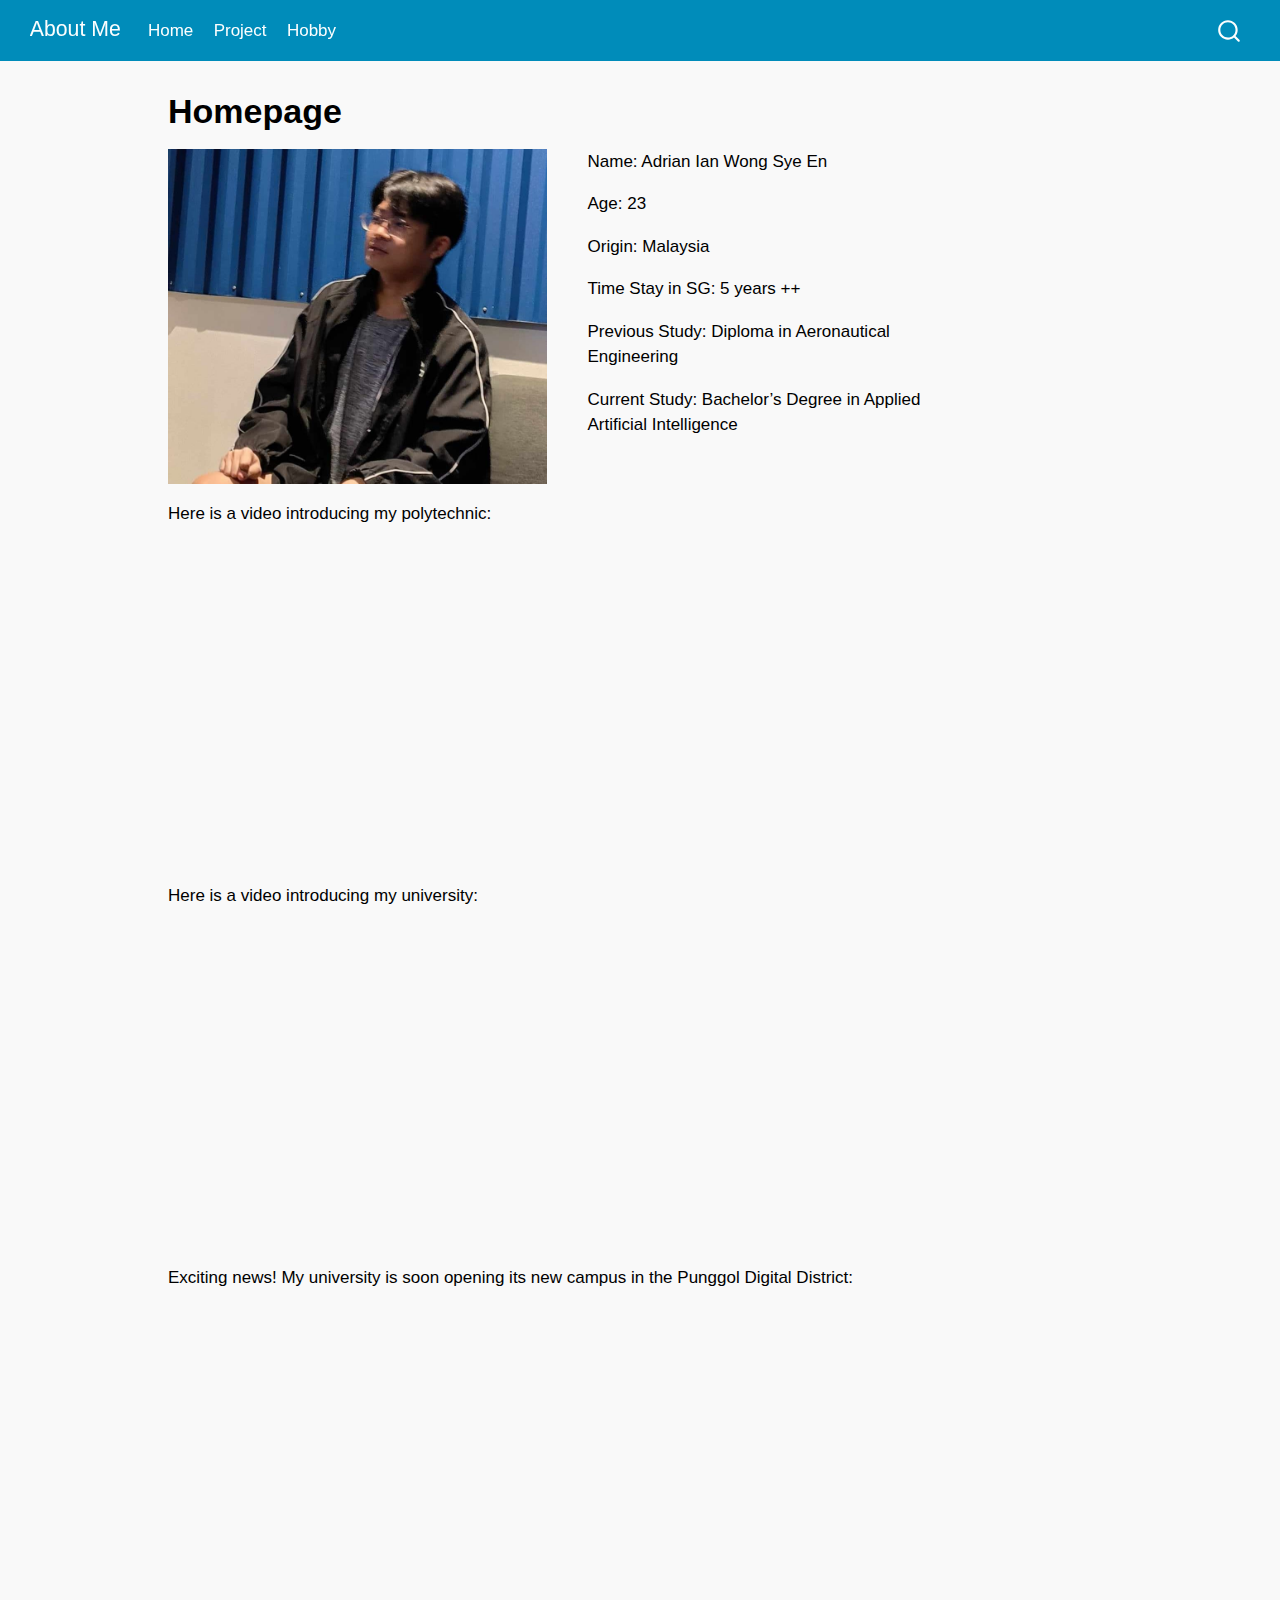
<file: docs/index.html>
<!DOCTYPE html>
<html xmlns="http://www.w3.org/1999/xhtml" lang="en" xml:lang="en"><head>

<meta charset="utf-8">
<meta name="generator" content="quarto-1.4.554">

<meta name="viewport" content="width=device-width, initial-scale=1.0, user-scalable=yes">


<title>About Me - Homepage</title>
<style>
code{white-space: pre-wrap;}
span.smallcaps{font-variant: small-caps;}
div.columns{display: flex; gap: min(4vw, 1.5em);}
div.column{flex: auto; overflow-x: auto;}
div.hanging-indent{margin-left: 1.5em; text-indent: -1.5em;}
ul.task-list{list-style: none;}
ul.task-list li input[type="checkbox"] {
  width: 0.8em;
  margin: 0 0.8em 0.2em -1em; /* quarto-specific, see https://github.com/quarto-dev/quarto-cli/issues/4556 */ 
  vertical-align: middle;
}
</style>


<script src="site_libs/quarto-nav/quarto-nav.js"></script>
<script src="site_libs/quarto-nav/headroom.min.js"></script>
<script src="site_libs/clipboard/clipboard.min.js"></script>
<script src="site_libs/quarto-search/autocomplete.umd.js"></script>
<script src="site_libs/quarto-search/fuse.min.js"></script>
<script src="site_libs/quarto-search/quarto-search.js"></script>
<meta name="quarto:offset" content="./">
<script src="site_libs/quarto-html/quarto.js"></script>
<script src="site_libs/quarto-html/popper.min.js"></script>
<script src="site_libs/quarto-html/tippy.umd.min.js"></script>
<script src="site_libs/quarto-html/anchor.min.js"></script>
<link href="site_libs/quarto-html/tippy.css" rel="stylesheet">
<link href="site_libs/quarto-html/quarto-syntax-highlighting.css" rel="stylesheet" id="quarto-text-highlighting-styles">
<script src="site_libs/bootstrap/bootstrap.min.js"></script>
<link href="site_libs/bootstrap/bootstrap-icons.css" rel="stylesheet">
<link href="site_libs/bootstrap/bootstrap.min.css" rel="stylesheet" id="quarto-bootstrap" data-mode="light">
<script id="quarto-search-options" type="application/json">{
  "location": "navbar",
  "copy-button": false,
  "collapse-after": 3,
  "panel-placement": "end",
  "type": "overlay",
  "limit": 50,
  "keyboard-shortcut": [
    "f",
    "/",
    "s"
  ],
  "show-item-context": false,
  "language": {
    "search-no-results-text": "No results",
    "search-matching-documents-text": "matching documents",
    "search-copy-link-title": "Copy link to search",
    "search-hide-matches-text": "Hide additional matches",
    "search-more-match-text": "more match in this document",
    "search-more-matches-text": "more matches in this document",
    "search-clear-button-title": "Clear",
    "search-text-placeholder": "",
    "search-detached-cancel-button-title": "Cancel",
    "search-submit-button-title": "Submit",
    "search-label": "Search"
  }
}</script>


<link rel="stylesheet" href="styles.css">
</head>

<body class="nav-fixed">

<div id="quarto-search-results"></div>
  <header id="quarto-header" class="headroom fixed-top">
    <nav class="navbar navbar-expand-lg " data-bs-theme="dark">
      <div class="navbar-container container-fluid">
      <div class="navbar-brand-container mx-auto">
    <a class="navbar-brand" href="./index.html">
    <span class="navbar-title">About Me</span>
    </a>
  </div>
            <div id="quarto-search" class="" title="Search"></div>
          <button class="navbar-toggler" type="button" data-bs-toggle="collapse" data-bs-target="#navbarCollapse" aria-controls="navbarCollapse" aria-expanded="false" aria-label="Toggle navigation" onclick="if (window.quartoToggleHeadroom) { window.quartoToggleHeadroom(); }">
  <span class="navbar-toggler-icon"></span>
</button>
          <div class="collapse navbar-collapse" id="navbarCollapse">
            <ul class="navbar-nav navbar-nav-scroll me-auto">
  <li class="nav-item">
    <a class="nav-link active" href="./index.html" aria-current="page"> 
<span class="menu-text">Home</span></a>
  </li>  
  <li class="nav-item">
    <a class="nav-link" href="./project.html"> 
<span class="menu-text">Project</span></a>
  </li>  
  <li class="nav-item">
    <a class="nav-link" href="./hobby.html"> 
<span class="menu-text">Hobby</span></a>
  </li>  
</ul>
          </div> <!-- /navcollapse -->
          <div class="quarto-navbar-tools">
</div>
      </div> <!-- /container-fluid -->
    </nav>
</header>
<!-- content -->
<div id="quarto-content" class="quarto-container page-columns page-rows-contents page-layout-article page-navbar">
<!-- sidebar -->
<!-- margin-sidebar -->
    <div id="quarto-margin-sidebar" class="sidebar margin-sidebar">
        
    </div>
<!-- main -->
<main class="content" id="quarto-document-content">

<header id="title-block-header" class="quarto-title-block default">
<div class="quarto-title">
<h1 class="title">Homepage</h1>
</div>



<div class="quarto-title-meta">

    
  
    
  </div>
  


</header>


<div class="columns">
<div class="column" style="padding-right: 20px;">
<p><img src="image/Adrian.jpg" class="img-fluid"></p>
</div><div class="column" style="padding-left: 20px;">
<p>Name: Adrian Ian Wong Sye En</p>
<p>Age: 23</p>
<p>Origin: Malaysia</p>
<p>Time Stay in SG: 5 years ++</p>
<p>Previous Study: Diploma in Aeronautical Engineering</p>
<p>Current Study: Bachelor’s Degree in Applied Artificial Intelligence</p>
</div>
</div>
<p>Here is a video introducing my polytechnic:</p>
<div style="text-align: center;">
<iframe width="560" height="315" src="https://www.youtube.com/embed/ddlp6JXcSF0" frameborder="0" allowfullscreen="">
</iframe>
</div>
<p>Here is a video introducing my university:</p>
<div style="text-align: center;">
<iframe width="560" height="315" src="https://www.youtube.com/embed/H69fqdge9e4" frameborder="0" allowfullscreen="">
</iframe>
</div>
<p>Exciting news! My university is soon opening its new campus in the Punggol Digital District:</p>
<div style="text-align: center;">
<iframe width="560" height="315" src="https://www.youtube.com/embed/AQMWEYkattE" frameborder="0" allowfullscreen="">
</iframe>
</div>



</main> <!-- /main -->
<script id="quarto-html-after-body" type="application/javascript">
window.document.addEventListener("DOMContentLoaded", function (event) {
  const toggleBodyColorMode = (bsSheetEl) => {
    const mode = bsSheetEl.getAttribute("data-mode");
    const bodyEl = window.document.querySelector("body");
    if (mode === "dark") {
      bodyEl.classList.add("quarto-dark");
      bodyEl.classList.remove("quarto-light");
    } else {
      bodyEl.classList.add("quarto-light");
      bodyEl.classList.remove("quarto-dark");
    }
  }
  const toggleBodyColorPrimary = () => {
    const bsSheetEl = window.document.querySelector("link#quarto-bootstrap");
    if (bsSheetEl) {
      toggleBodyColorMode(bsSheetEl);
    }
  }
  toggleBodyColorPrimary();  
  const icon = "";
  const anchorJS = new window.AnchorJS();
  anchorJS.options = {
    placement: 'right',
    icon: icon
  };
  anchorJS.add('.anchored');
  const isCodeAnnotation = (el) => {
    for (const clz of el.classList) {
      if (clz.startsWith('code-annotation-')) {                     
        return true;
      }
    }
    return false;
  }
  const clipboard = new window.ClipboardJS('.code-copy-button', {
    text: function(trigger) {
      const codeEl = trigger.previousElementSibling.cloneNode(true);
      for (const childEl of codeEl.children) {
        if (isCodeAnnotation(childEl)) {
          childEl.remove();
        }
      }
      return codeEl.innerText;
    }
  });
  clipboard.on('success', function(e) {
    // button target
    const button = e.trigger;
    // don't keep focus
    button.blur();
    // flash "checked"
    button.classList.add('code-copy-button-checked');
    var currentTitle = button.getAttribute("title");
    button.setAttribute("title", "Copied!");
    let tooltip;
    if (window.bootstrap) {
      button.setAttribute("data-bs-toggle", "tooltip");
      button.setAttribute("data-bs-placement", "left");
      button.setAttribute("data-bs-title", "Copied!");
      tooltip = new bootstrap.Tooltip(button, 
        { trigger: "manual", 
          customClass: "code-copy-button-tooltip",
          offset: [0, -8]});
      tooltip.show();    
    }
    setTimeout(function() {
      if (tooltip) {
        tooltip.hide();
        button.removeAttribute("data-bs-title");
        button.removeAttribute("data-bs-toggle");
        button.removeAttribute("data-bs-placement");
      }
      button.setAttribute("title", currentTitle);
      button.classList.remove('code-copy-button-checked');
    }, 1000);
    // clear code selection
    e.clearSelection();
  });
    var localhostRegex = new RegExp(/^(?:http|https):\/\/localhost\:?[0-9]*\//);
    var mailtoRegex = new RegExp(/^mailto:/);
      var filterRegex = new RegExp('/' + window.location.host + '/');
    var isInternal = (href) => {
        return filterRegex.test(href) || localhostRegex.test(href) || mailtoRegex.test(href);
    }
    // Inspect non-navigation links and adorn them if external
 	var links = window.document.querySelectorAll('a[href]:not(.nav-link):not(.navbar-brand):not(.toc-action):not(.sidebar-link):not(.sidebar-item-toggle):not(.pagination-link):not(.no-external):not([aria-hidden]):not(.dropdown-item):not(.quarto-navigation-tool)');
    for (var i=0; i<links.length; i++) {
      const link = links[i];
      if (!isInternal(link.href)) {
        // undo the damage that might have been done by quarto-nav.js in the case of
        // links that we want to consider external
        if (link.dataset.originalHref !== undefined) {
          link.href = link.dataset.originalHref;
        }
      }
    }
  function tippyHover(el, contentFn, onTriggerFn, onUntriggerFn) {
    const config = {
      allowHTML: true,
      maxWidth: 500,
      delay: 100,
      arrow: false,
      appendTo: function(el) {
          return el.parentElement;
      },
      interactive: true,
      interactiveBorder: 10,
      theme: 'quarto',
      placement: 'bottom-start',
    };
    if (contentFn) {
      config.content = contentFn;
    }
    if (onTriggerFn) {
      config.onTrigger = onTriggerFn;
    }
    if (onUntriggerFn) {
      config.onUntrigger = onUntriggerFn;
    }
    window.tippy(el, config); 
  }
  const noterefs = window.document.querySelectorAll('a[role="doc-noteref"]');
  for (var i=0; i<noterefs.length; i++) {
    const ref = noterefs[i];
    tippyHover(ref, function() {
      // use id or data attribute instead here
      let href = ref.getAttribute('data-footnote-href') || ref.getAttribute('href');
      try { href = new URL(href).hash; } catch {}
      const id = href.replace(/^#\/?/, "");
      const note = window.document.getElementById(id);
      if (note) {
        return note.innerHTML;
      } else {
        return "";
      }
    });
  }
  const xrefs = window.document.querySelectorAll('a.quarto-xref');
  const processXRef = (id, note) => {
    // Strip column container classes
    const stripColumnClz = (el) => {
      el.classList.remove("page-full", "page-columns");
      if (el.children) {
        for (const child of el.children) {
          stripColumnClz(child);
        }
      }
    }
    stripColumnClz(note)
    if (id === null || id.startsWith('sec-')) {
      // Special case sections, only their first couple elements
      const container = document.createElement("div");
      if (note.children && note.children.length > 2) {
        container.appendChild(note.children[0].cloneNode(true));
        for (let i = 1; i < note.children.length; i++) {
          const child = note.children[i];
          if (child.tagName === "P" && child.innerText === "") {
            continue;
          } else {
            container.appendChild(child.cloneNode(true));
            break;
          }
        }
        if (window.Quarto?.typesetMath) {
          window.Quarto.typesetMath(container);
        }
        return container.innerHTML
      } else {
        if (window.Quarto?.typesetMath) {
          window.Quarto.typesetMath(note);
        }
        return note.innerHTML;
      }
    } else {
      // Remove any anchor links if they are present
      const anchorLink = note.querySelector('a.anchorjs-link');
      if (anchorLink) {
        anchorLink.remove();
      }
      if (window.Quarto?.typesetMath) {
        window.Quarto.typesetMath(note);
      }
      // TODO in 1.5, we should make sure this works without a callout special case
      if (note.classList.contains("callout")) {
        return note.outerHTML;
      } else {
        return note.innerHTML;
      }
    }
  }
  for (var i=0; i<xrefs.length; i++) {
    const xref = xrefs[i];
    tippyHover(xref, undefined, function(instance) {
      instance.disable();
      let url = xref.getAttribute('href');
      let hash = undefined; 
      if (url.startsWith('#')) {
        hash = url;
      } else {
        try { hash = new URL(url).hash; } catch {}
      }
      if (hash) {
        const id = hash.replace(/^#\/?/, "");
        const note = window.document.getElementById(id);
        if (note !== null) {
          try {
            const html = processXRef(id, note.cloneNode(true));
            instance.setContent(html);
          } finally {
            instance.enable();
            instance.show();
          }
        } else {
          // See if we can fetch this
          fetch(url.split('#')[0])
          .then(res => res.text())
          .then(html => {
            const parser = new DOMParser();
            const htmlDoc = parser.parseFromString(html, "text/html");
            const note = htmlDoc.getElementById(id);
            if (note !== null) {
              const html = processXRef(id, note);
              instance.setContent(html);
            } 
          }).finally(() => {
            instance.enable();
            instance.show();
          });
        }
      } else {
        // See if we can fetch a full url (with no hash to target)
        // This is a special case and we should probably do some content thinning / targeting
        fetch(url)
        .then(res => res.text())
        .then(html => {
          const parser = new DOMParser();
          const htmlDoc = parser.parseFromString(html, "text/html");
          const note = htmlDoc.querySelector('main.content');
          if (note !== null) {
            // This should only happen for chapter cross references
            // (since there is no id in the URL)
            // remove the first header
            if (note.children.length > 0 && note.children[0].tagName === "HEADER") {
              note.children[0].remove();
            }
            const html = processXRef(null, note);
            instance.setContent(html);
          } 
        }).finally(() => {
          instance.enable();
          instance.show();
        });
      }
    }, function(instance) {
    });
  }
      let selectedAnnoteEl;
      const selectorForAnnotation = ( cell, annotation) => {
        let cellAttr = 'data-code-cell="' + cell + '"';
        let lineAttr = 'data-code-annotation="' +  annotation + '"';
        const selector = 'span[' + cellAttr + '][' + lineAttr + ']';
        return selector;
      }
      const selectCodeLines = (annoteEl) => {
        const doc = window.document;
        const targetCell = annoteEl.getAttribute("data-target-cell");
        const targetAnnotation = annoteEl.getAttribute("data-target-annotation");
        const annoteSpan = window.document.querySelector(selectorForAnnotation(targetCell, targetAnnotation));
        const lines = annoteSpan.getAttribute("data-code-lines").split(",");
        const lineIds = lines.map((line) => {
          return targetCell + "-" + line;
        })
        let top = null;
        let height = null;
        let parent = null;
        if (lineIds.length > 0) {
            //compute the position of the single el (top and bottom and make a div)
            const el = window.document.getElementById(lineIds[0]);
            top = el.offsetTop;
            height = el.offsetHeight;
            parent = el.parentElement.parentElement;
          if (lineIds.length > 1) {
            const lastEl = window.document.getElementById(lineIds[lineIds.length - 1]);
            const bottom = lastEl.offsetTop + lastEl.offsetHeight;
            height = bottom - top;
          }
          if (top !== null && height !== null && parent !== null) {
            // cook up a div (if necessary) and position it 
            let div = window.document.getElementById("code-annotation-line-highlight");
            if (div === null) {
              div = window.document.createElement("div");
              div.setAttribute("id", "code-annotation-line-highlight");
              div.style.position = 'absolute';
              parent.appendChild(div);
            }
            div.style.top = top - 2 + "px";
            div.style.height = height + 4 + "px";
            div.style.left = 0;
            let gutterDiv = window.document.getElementById("code-annotation-line-highlight-gutter");
            if (gutterDiv === null) {
              gutterDiv = window.document.createElement("div");
              gutterDiv.setAttribute("id", "code-annotation-line-highlight-gutter");
              gutterDiv.style.position = 'absolute';
              const codeCell = window.document.getElementById(targetCell);
              const gutter = codeCell.querySelector('.code-annotation-gutter');
              gutter.appendChild(gutterDiv);
            }
            gutterDiv.style.top = top - 2 + "px";
            gutterDiv.style.height = height + 4 + "px";
          }
          selectedAnnoteEl = annoteEl;
        }
      };
      const unselectCodeLines = () => {
        const elementsIds = ["code-annotation-line-highlight", "code-annotation-line-highlight-gutter"];
        elementsIds.forEach((elId) => {
          const div = window.document.getElementById(elId);
          if (div) {
            div.remove();
          }
        });
        selectedAnnoteEl = undefined;
      };
        // Handle positioning of the toggle
    window.addEventListener(
      "resize",
      throttle(() => {
        elRect = undefined;
        if (selectedAnnoteEl) {
          selectCodeLines(selectedAnnoteEl);
        }
      }, 10)
    );
    function throttle(fn, ms) {
    let throttle = false;
    let timer;
      return (...args) => {
        if(!throttle) { // first call gets through
            fn.apply(this, args);
            throttle = true;
        } else { // all the others get throttled
            if(timer) clearTimeout(timer); // cancel #2
            timer = setTimeout(() => {
              fn.apply(this, args);
              timer = throttle = false;
            }, ms);
        }
      };
    }
      // Attach click handler to the DT
      const annoteDls = window.document.querySelectorAll('dt[data-target-cell]');
      for (const annoteDlNode of annoteDls) {
        annoteDlNode.addEventListener('click', (event) => {
          const clickedEl = event.target;
          if (clickedEl !== selectedAnnoteEl) {
            unselectCodeLines();
            const activeEl = window.document.querySelector('dt[data-target-cell].code-annotation-active');
            if (activeEl) {
              activeEl.classList.remove('code-annotation-active');
            }
            selectCodeLines(clickedEl);
            clickedEl.classList.add('code-annotation-active');
          } else {
            // Unselect the line
            unselectCodeLines();
            clickedEl.classList.remove('code-annotation-active');
          }
        });
      }
  const findCites = (el) => {
    const parentEl = el.parentElement;
    if (parentEl) {
      const cites = parentEl.dataset.cites;
      if (cites) {
        return {
          el,
          cites: cites.split(' ')
        };
      } else {
        return findCites(el.parentElement)
      }
    } else {
      return undefined;
    }
  };
  var bibliorefs = window.document.querySelectorAll('a[role="doc-biblioref"]');
  for (var i=0; i<bibliorefs.length; i++) {
    const ref = bibliorefs[i];
    const citeInfo = findCites(ref);
    if (citeInfo) {
      tippyHover(citeInfo.el, function() {
        var popup = window.document.createElement('div');
        citeInfo.cites.forEach(function(cite) {
          var citeDiv = window.document.createElement('div');
          citeDiv.classList.add('hanging-indent');
          citeDiv.classList.add('csl-entry');
          var biblioDiv = window.document.getElementById('ref-' + cite);
          if (biblioDiv) {
            citeDiv.innerHTML = biblioDiv.innerHTML;
          }
          popup.appendChild(citeDiv);
        });
        return popup.innerHTML;
      });
    }
  }
});
</script>
</div> <!-- /content -->




</body></html>
</file>
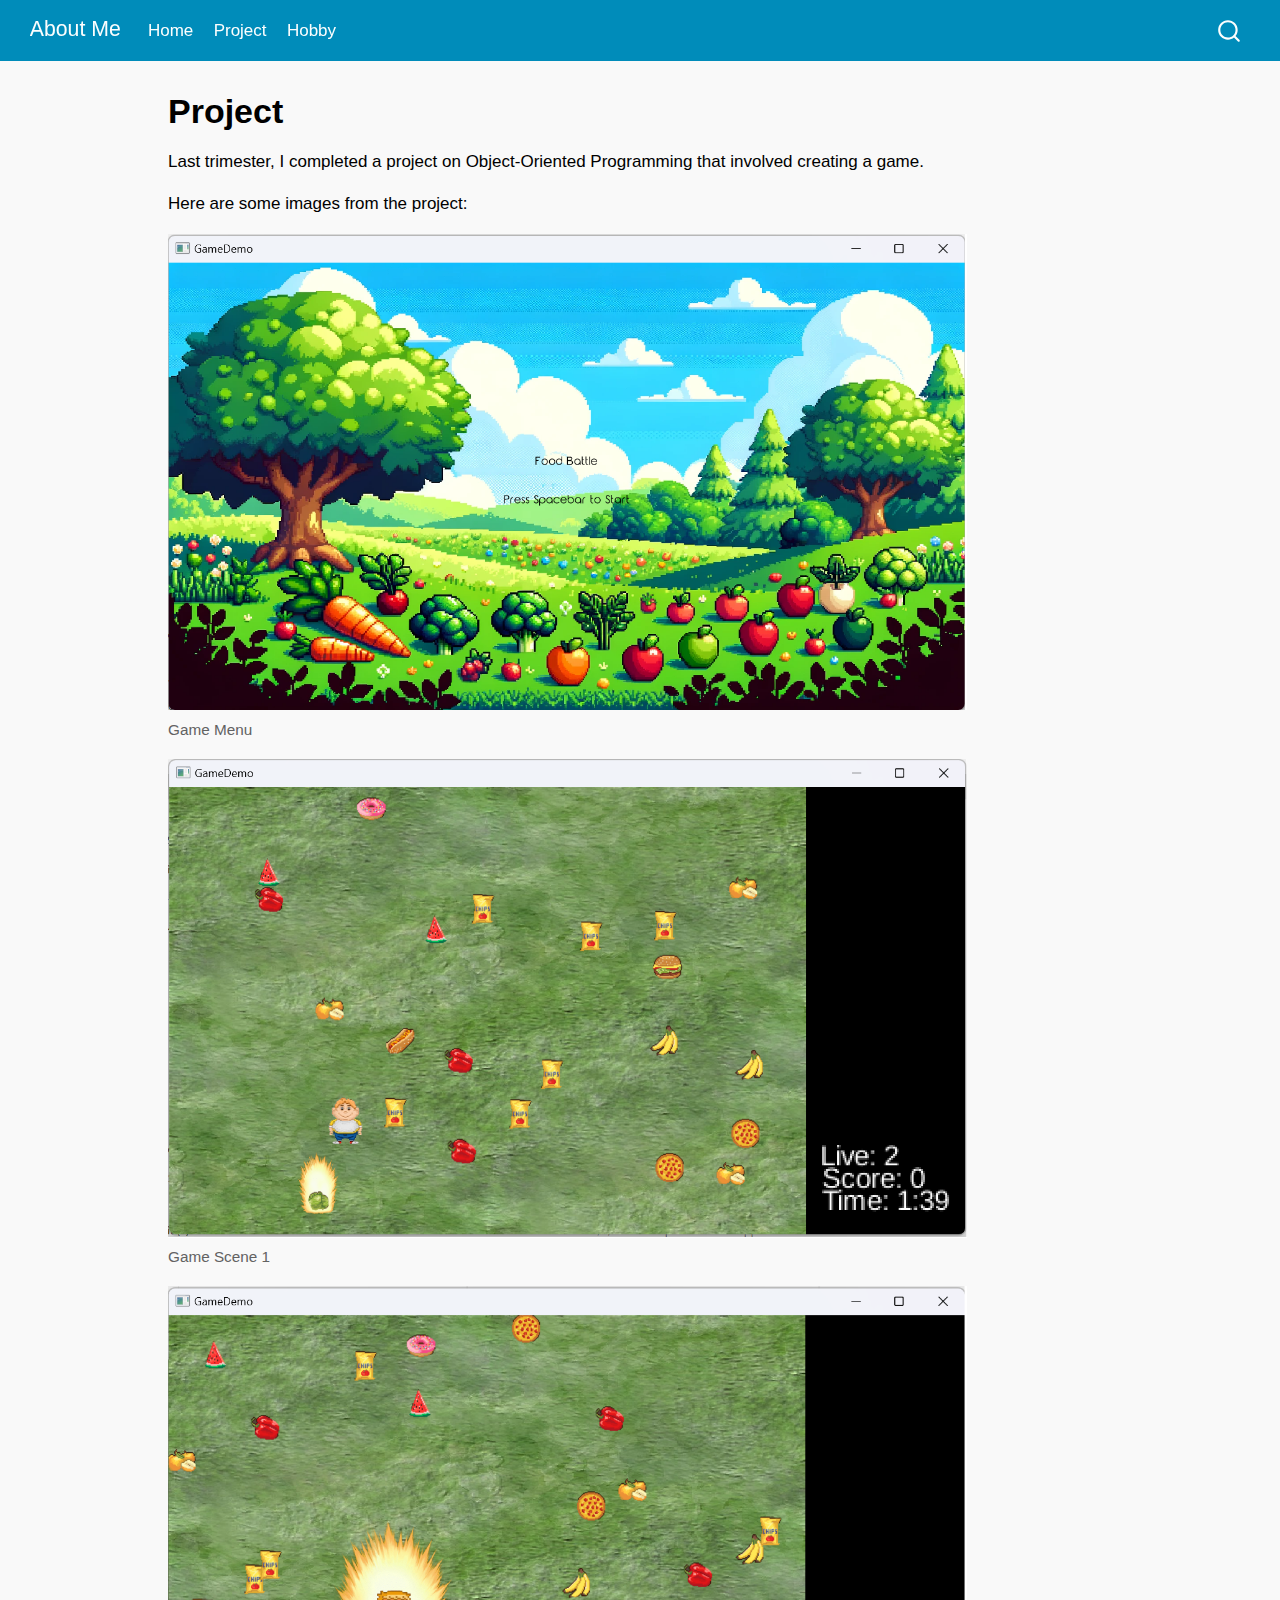
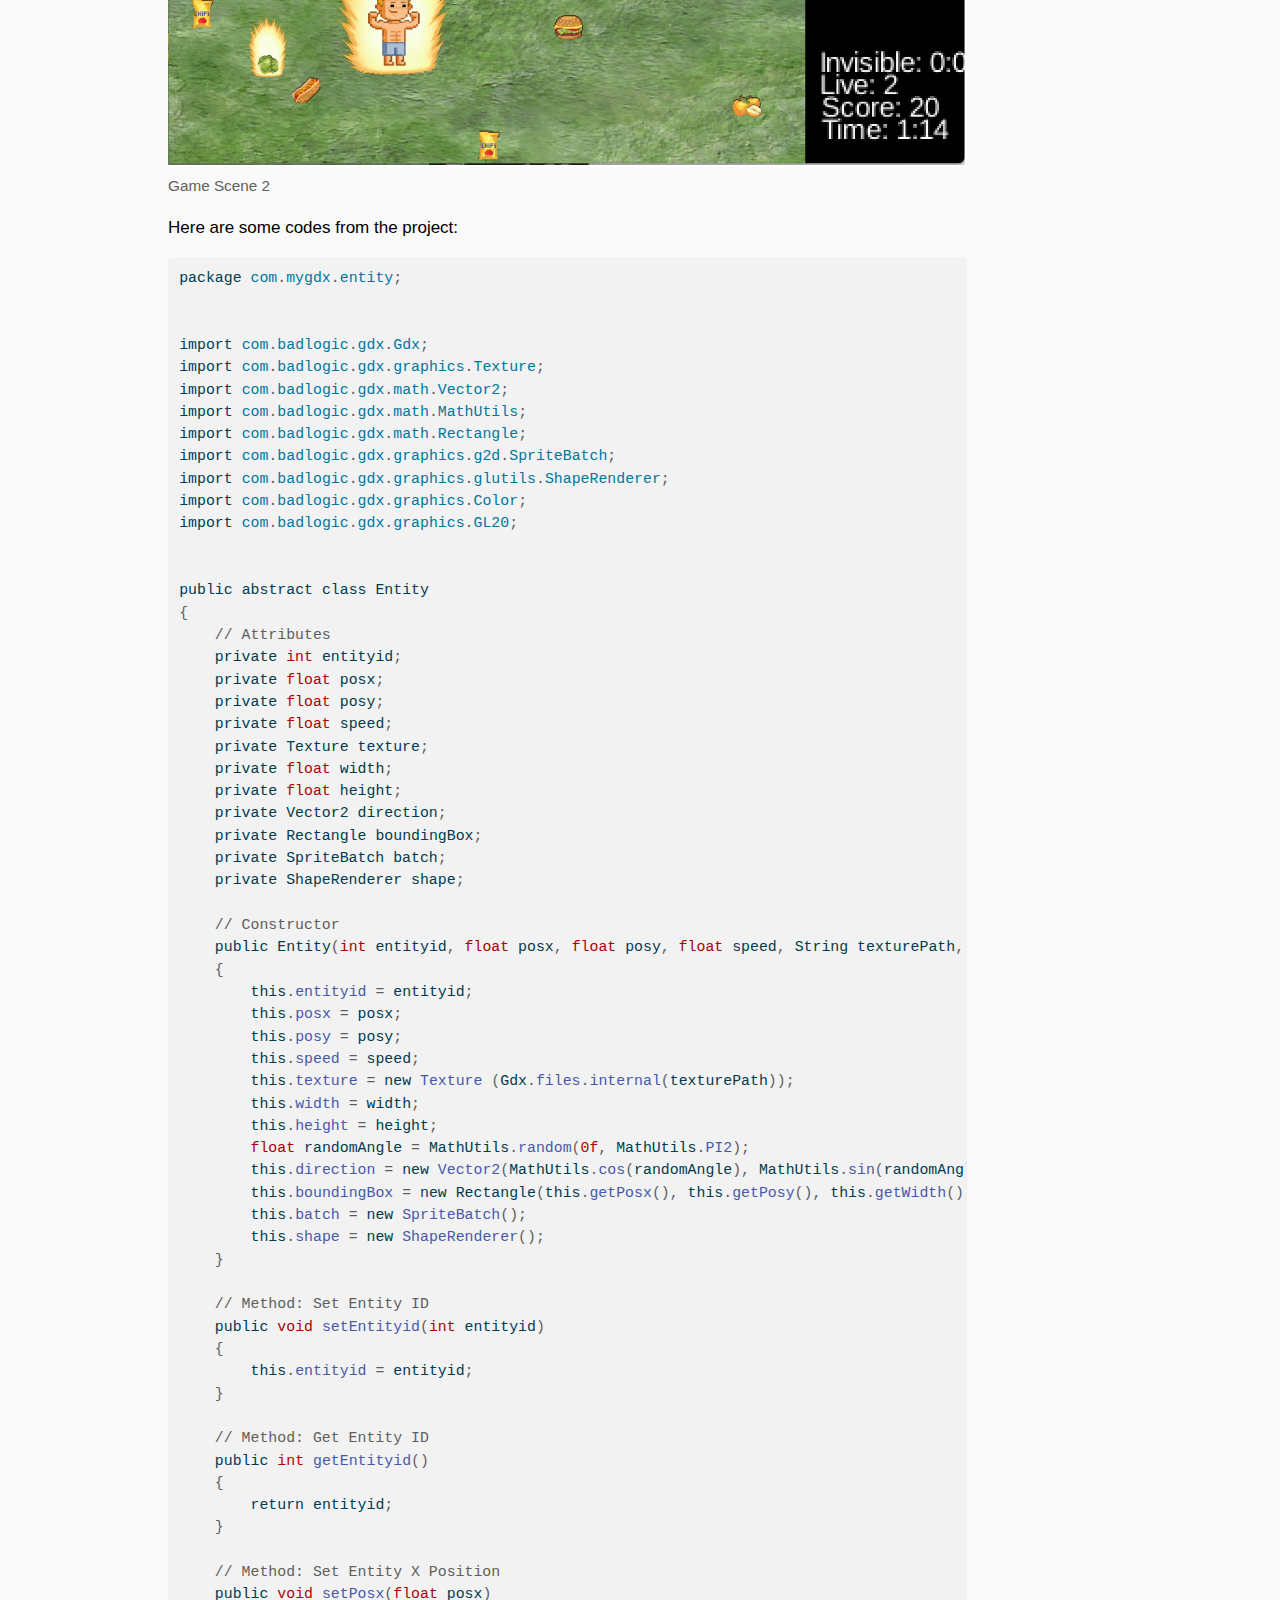
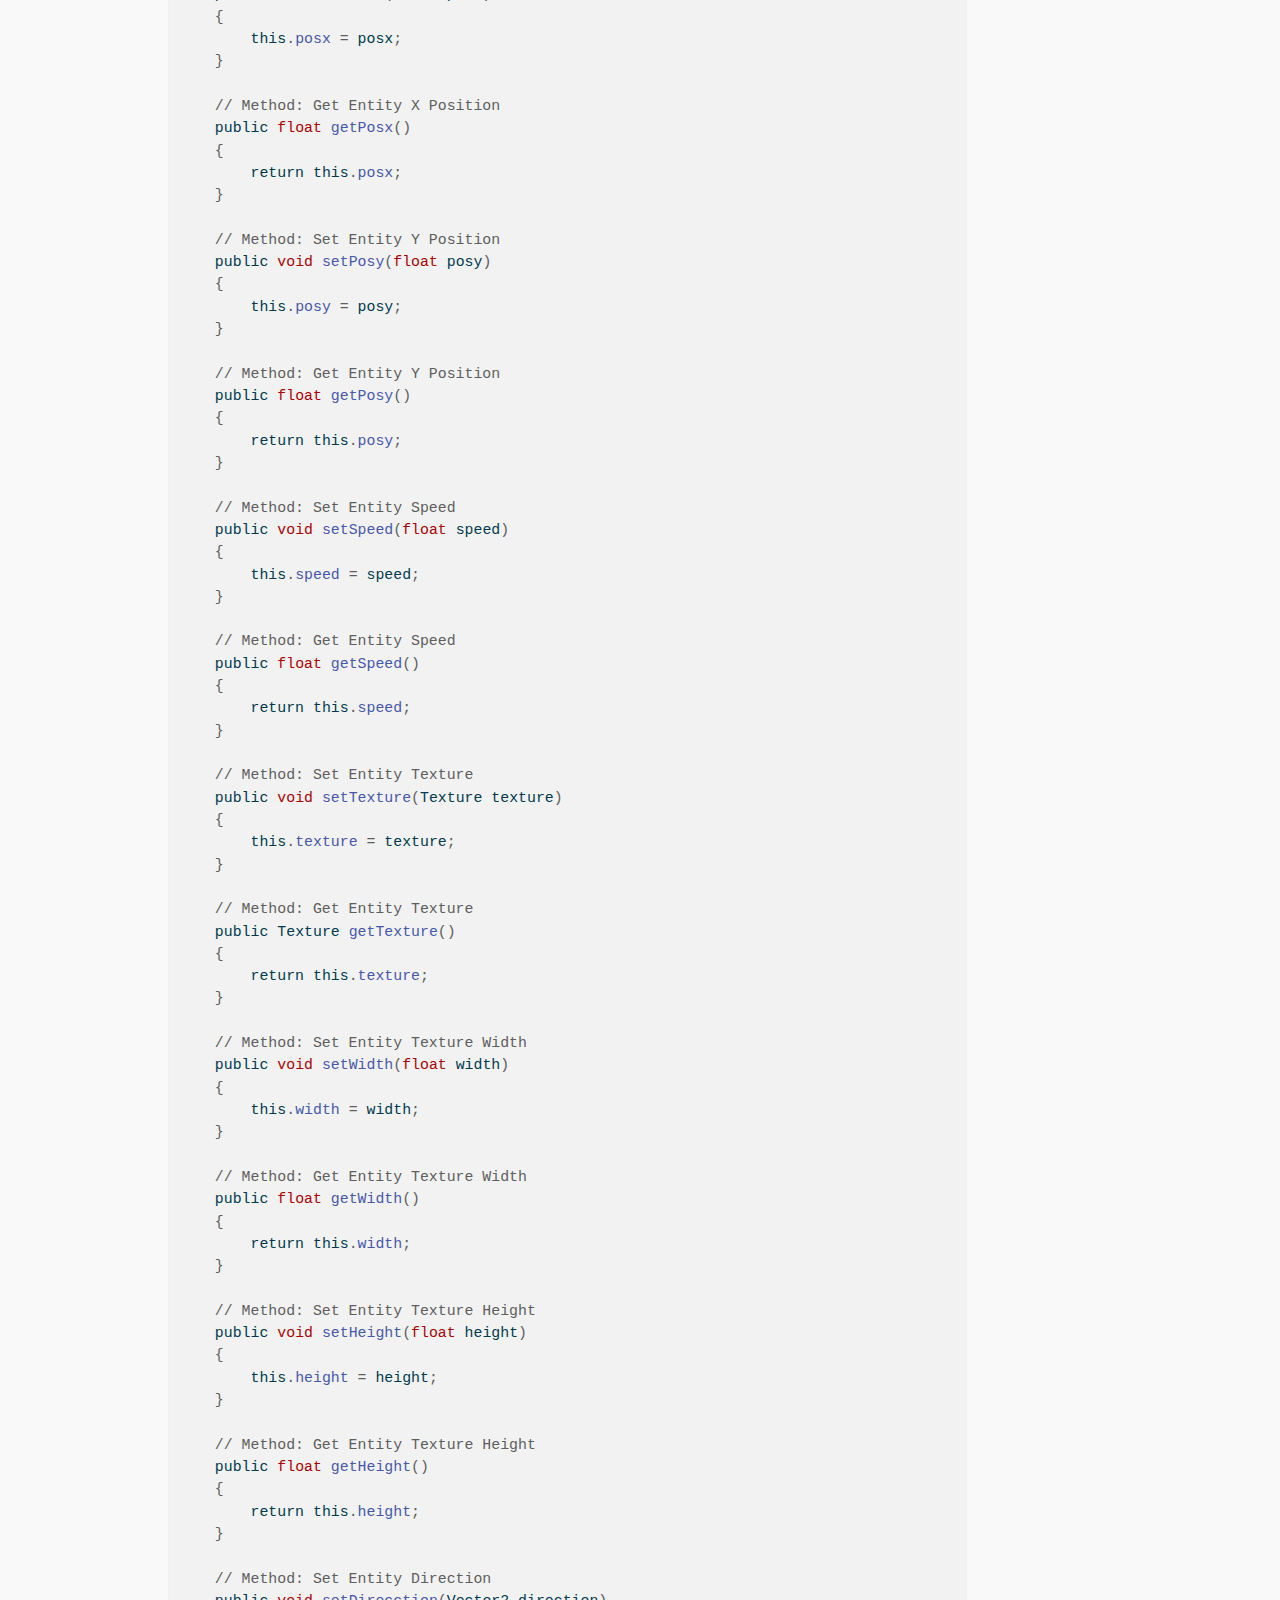
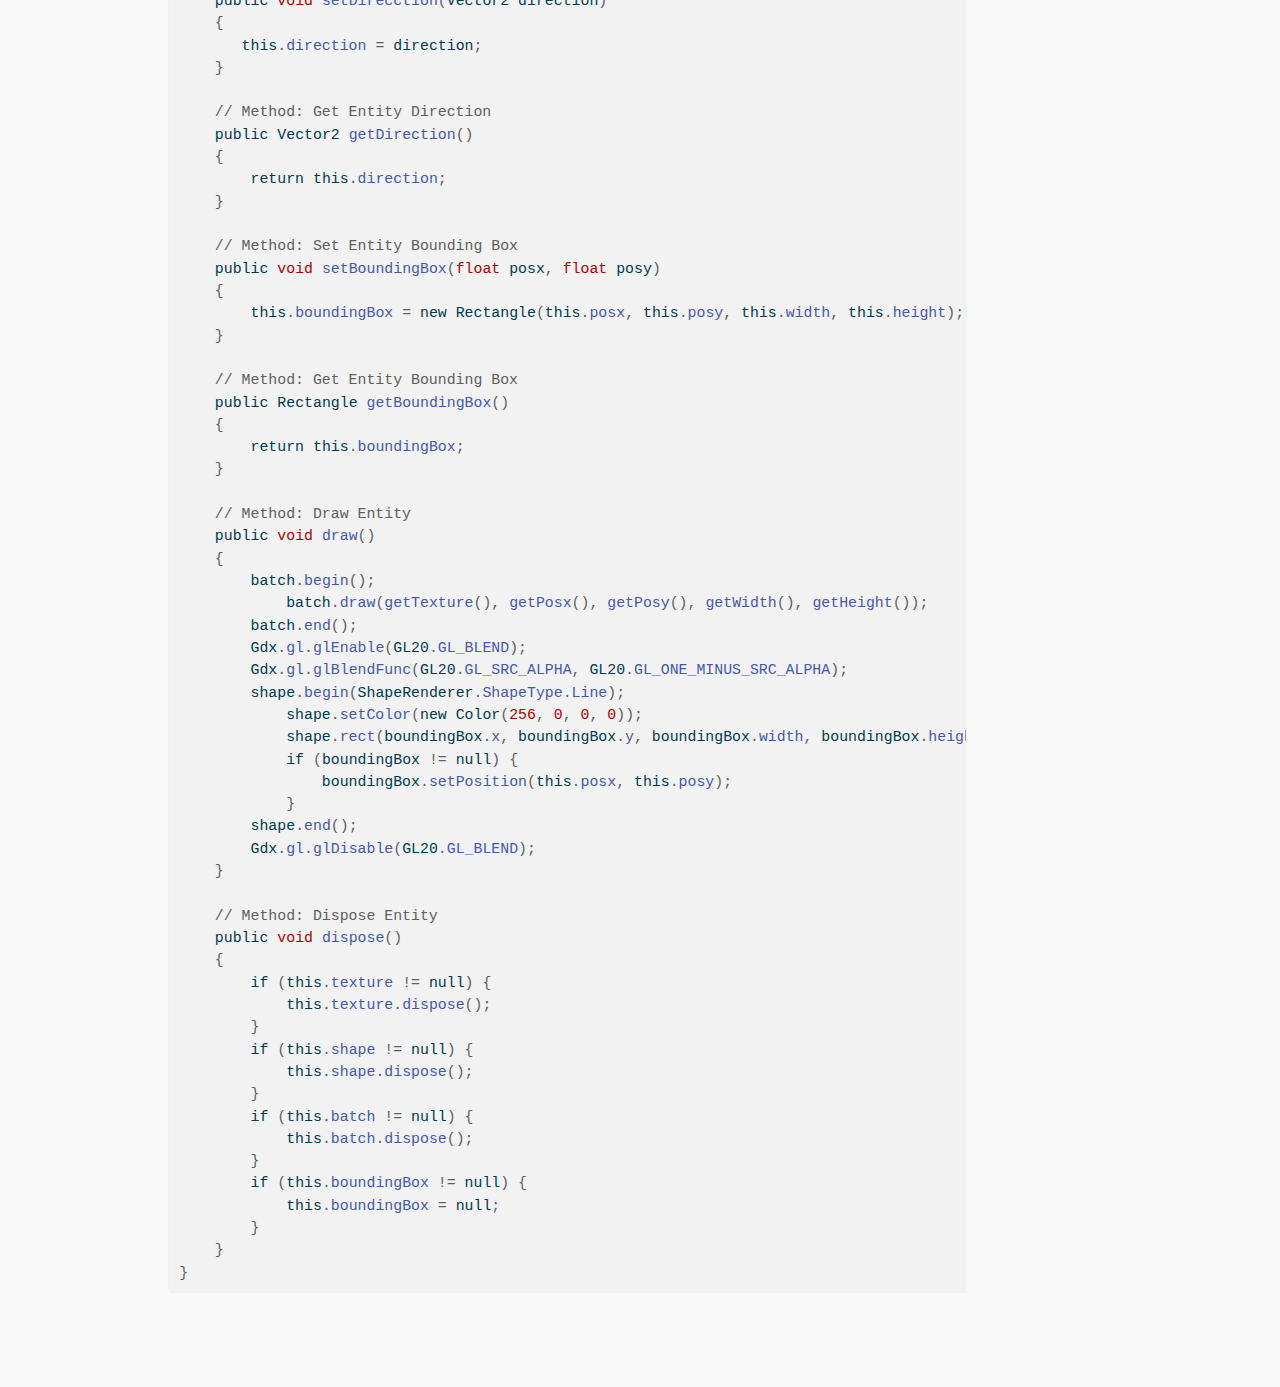
<file: docs/project.html>
<!DOCTYPE html>
<html xmlns="http://www.w3.org/1999/xhtml" lang="en" xml:lang="en"><head>

<meta charset="utf-8">
<meta name="generator" content="quarto-1.4.554">

<meta name="viewport" content="width=device-width, initial-scale=1.0, user-scalable=yes">


<title>About Me - Project</title>
<style>
code{white-space: pre-wrap;}
span.smallcaps{font-variant: small-caps;}
div.columns{display: flex; gap: min(4vw, 1.5em);}
div.column{flex: auto; overflow-x: auto;}
div.hanging-indent{margin-left: 1.5em; text-indent: -1.5em;}
ul.task-list{list-style: none;}
ul.task-list li input[type="checkbox"] {
  width: 0.8em;
  margin: 0 0.8em 0.2em -1em; /* quarto-specific, see https://github.com/quarto-dev/quarto-cli/issues/4556 */ 
  vertical-align: middle;
}
/* CSS for syntax highlighting */
pre > code.sourceCode { white-space: pre; position: relative; }
pre > code.sourceCode > span { line-height: 1.25; }
pre > code.sourceCode > span:empty { height: 1.2em; }
.sourceCode { overflow: visible; }
code.sourceCode > span { color: inherit; text-decoration: inherit; }
div.sourceCode { margin: 1em 0; }
pre.sourceCode { margin: 0; }
@media screen {
div.sourceCode { overflow: auto; }
}
@media print {
pre > code.sourceCode { white-space: pre-wrap; }
pre > code.sourceCode > span { text-indent: -5em; padding-left: 5em; }
}
pre.numberSource code
  { counter-reset: source-line 0; }
pre.numberSource code > span
  { position: relative; left: -4em; counter-increment: source-line; }
pre.numberSource code > span > a:first-child::before
  { content: counter(source-line);
    position: relative; left: -1em; text-align: right; vertical-align: baseline;
    border: none; display: inline-block;
    -webkit-touch-callout: none; -webkit-user-select: none;
    -khtml-user-select: none; -moz-user-select: none;
    -ms-user-select: none; user-select: none;
    padding: 0 4px; width: 4em;
  }
pre.numberSource { margin-left: 3em;  padding-left: 4px; }
div.sourceCode
  {   }
@media screen {
pre > code.sourceCode > span > a:first-child::before { text-decoration: underline; }
}
</style>


<script src="site_libs/quarto-nav/quarto-nav.js"></script>
<script src="site_libs/quarto-nav/headroom.min.js"></script>
<script src="site_libs/clipboard/clipboard.min.js"></script>
<script src="site_libs/quarto-search/autocomplete.umd.js"></script>
<script src="site_libs/quarto-search/fuse.min.js"></script>
<script src="site_libs/quarto-search/quarto-search.js"></script>
<meta name="quarto:offset" content="./">
<script src="site_libs/quarto-html/quarto.js"></script>
<script src="site_libs/quarto-html/popper.min.js"></script>
<script src="site_libs/quarto-html/tippy.umd.min.js"></script>
<script src="site_libs/quarto-html/anchor.min.js"></script>
<link href="site_libs/quarto-html/tippy.css" rel="stylesheet">
<link href="site_libs/quarto-html/quarto-syntax-highlighting.css" rel="stylesheet" id="quarto-text-highlighting-styles">
<script src="site_libs/bootstrap/bootstrap.min.js"></script>
<link href="site_libs/bootstrap/bootstrap-icons.css" rel="stylesheet">
<link href="site_libs/bootstrap/bootstrap.min.css" rel="stylesheet" id="quarto-bootstrap" data-mode="light">
<script id="quarto-search-options" type="application/json">{
  "location": "navbar",
  "copy-button": false,
  "collapse-after": 3,
  "panel-placement": "end",
  "type": "overlay",
  "limit": 50,
  "keyboard-shortcut": [
    "f",
    "/",
    "s"
  ],
  "show-item-context": false,
  "language": {
    "search-no-results-text": "No results",
    "search-matching-documents-text": "matching documents",
    "search-copy-link-title": "Copy link to search",
    "search-hide-matches-text": "Hide additional matches",
    "search-more-match-text": "more match in this document",
    "search-more-matches-text": "more matches in this document",
    "search-clear-button-title": "Clear",
    "search-text-placeholder": "",
    "search-detached-cancel-button-title": "Cancel",
    "search-submit-button-title": "Submit",
    "search-label": "Search"
  }
}</script>


<link rel="stylesheet" href="styles.css">
</head>

<body class="nav-fixed">

<div id="quarto-search-results"></div>
  <header id="quarto-header" class="headroom fixed-top">
    <nav class="navbar navbar-expand-lg " data-bs-theme="dark">
      <div class="navbar-container container-fluid">
      <div class="navbar-brand-container mx-auto">
    <a class="navbar-brand" href="./index.html">
    <span class="navbar-title">About Me</span>
    </a>
  </div>
            <div id="quarto-search" class="" title="Search"></div>
          <button class="navbar-toggler" type="button" data-bs-toggle="collapse" data-bs-target="#navbarCollapse" aria-controls="navbarCollapse" aria-expanded="false" aria-label="Toggle navigation" onclick="if (window.quartoToggleHeadroom) { window.quartoToggleHeadroom(); }">
  <span class="navbar-toggler-icon"></span>
</button>
          <div class="collapse navbar-collapse" id="navbarCollapse">
            <ul class="navbar-nav navbar-nav-scroll me-auto">
  <li class="nav-item">
    <a class="nav-link" href="./index.html"> 
<span class="menu-text">Home</span></a>
  </li>  
  <li class="nav-item">
    <a class="nav-link active" href="./project.html" aria-current="page"> 
<span class="menu-text">Project</span></a>
  </li>  
  <li class="nav-item">
    <a class="nav-link" href="./hobby.html"> 
<span class="menu-text">Hobby</span></a>
  </li>  
</ul>
          </div> <!-- /navcollapse -->
          <div class="quarto-navbar-tools">
</div>
      </div> <!-- /container-fluid -->
    </nav>
</header>
<!-- content -->
<div id="quarto-content" class="quarto-container page-columns page-rows-contents page-layout-article page-navbar">
<!-- sidebar -->
<!-- margin-sidebar -->
    <div id="quarto-margin-sidebar" class="sidebar margin-sidebar">
        
    </div>
<!-- main -->
<main class="content" id="quarto-document-content">

<header id="title-block-header" class="quarto-title-block default">
<div class="quarto-title">
<h1 class="title">Project</h1>
</div>



<div class="quarto-title-meta">

    
  
    
  </div>
  


</header>


<p>Last trimester, I completed a project on Object-Oriented Programming that involved creating a game.</p>
<p>Here are some images from the project:</p>
<div class="quarto-figure quarto-figure-center">
<figure class="figure">
<p><img src="image/game menu.png" class="img-fluid figure-img"></p>
<figcaption>Game Menu</figcaption>
</figure>
</div>
<div class="quarto-figure quarto-figure-center">
<figure class="figure">
<p><img src="image/game scene 1.png" class="img-fluid figure-img"></p>
<figcaption>Game Scene 1</figcaption>
</figure>
</div>
<div class="quarto-figure quarto-figure-center">
<figure class="figure">
<p><img src="image/game scene 2.png" class="img-fluid figure-img"></p>
<figcaption>Game Scene 2</figcaption>
</figure>
</div>
<p>Here are some codes from the project:</p>
<div class="sourceCode" id="cb1"><pre class="sourceCode java code-with-copy"><code class="sourceCode java"><span id="cb1-1"><a href="#cb1-1" aria-hidden="true" tabindex="-1"></a><span class="kw">package</span><span class="im"> com</span><span class="op">.</span><span class="im">mygdx</span><span class="op">.</span><span class="im">entity</span><span class="op">;</span></span>
<span id="cb1-2"><a href="#cb1-2" aria-hidden="true" tabindex="-1"></a></span>
<span id="cb1-3"><a href="#cb1-3" aria-hidden="true" tabindex="-1"></a></span>
<span id="cb1-4"><a href="#cb1-4" aria-hidden="true" tabindex="-1"></a><span class="kw">import</span> <span class="im">com</span><span class="op">.</span><span class="im">badlogic</span><span class="op">.</span><span class="im">gdx</span><span class="op">.</span><span class="im">Gdx</span><span class="op">;</span></span>
<span id="cb1-5"><a href="#cb1-5" aria-hidden="true" tabindex="-1"></a><span class="kw">import</span> <span class="im">com</span><span class="op">.</span><span class="im">badlogic</span><span class="op">.</span><span class="im">gdx</span><span class="op">.</span><span class="im">graphics</span><span class="op">.</span><span class="im">Texture</span><span class="op">;</span></span>
<span id="cb1-6"><a href="#cb1-6" aria-hidden="true" tabindex="-1"></a><span class="kw">import</span> <span class="im">com</span><span class="op">.</span><span class="im">badlogic</span><span class="op">.</span><span class="im">gdx</span><span class="op">.</span><span class="im">math</span><span class="op">.</span><span class="im">Vector2</span><span class="op">;</span></span>
<span id="cb1-7"><a href="#cb1-7" aria-hidden="true" tabindex="-1"></a><span class="kw">import</span> <span class="im">com</span><span class="op">.</span><span class="im">badlogic</span><span class="op">.</span><span class="im">gdx</span><span class="op">.</span><span class="im">math</span><span class="op">.</span><span class="im">MathUtils</span><span class="op">;</span></span>
<span id="cb1-8"><a href="#cb1-8" aria-hidden="true" tabindex="-1"></a><span class="kw">import</span> <span class="im">com</span><span class="op">.</span><span class="im">badlogic</span><span class="op">.</span><span class="im">gdx</span><span class="op">.</span><span class="im">math</span><span class="op">.</span><span class="im">Rectangle</span><span class="op">;</span></span>
<span id="cb1-9"><a href="#cb1-9" aria-hidden="true" tabindex="-1"></a><span class="kw">import</span> <span class="im">com</span><span class="op">.</span><span class="im">badlogic</span><span class="op">.</span><span class="im">gdx</span><span class="op">.</span><span class="im">graphics</span><span class="op">.</span><span class="im">g2d</span><span class="op">.</span><span class="im">SpriteBatch</span><span class="op">;</span></span>
<span id="cb1-10"><a href="#cb1-10" aria-hidden="true" tabindex="-1"></a><span class="kw">import</span> <span class="im">com</span><span class="op">.</span><span class="im">badlogic</span><span class="op">.</span><span class="im">gdx</span><span class="op">.</span><span class="im">graphics</span><span class="op">.</span><span class="im">glutils</span><span class="op">.</span><span class="im">ShapeRenderer</span><span class="op">;</span></span>
<span id="cb1-11"><a href="#cb1-11" aria-hidden="true" tabindex="-1"></a><span class="kw">import</span> <span class="im">com</span><span class="op">.</span><span class="im">badlogic</span><span class="op">.</span><span class="im">gdx</span><span class="op">.</span><span class="im">graphics</span><span class="op">.</span><span class="im">Color</span><span class="op">;</span></span>
<span id="cb1-12"><a href="#cb1-12" aria-hidden="true" tabindex="-1"></a><span class="kw">import</span> <span class="im">com</span><span class="op">.</span><span class="im">badlogic</span><span class="op">.</span><span class="im">gdx</span><span class="op">.</span><span class="im">graphics</span><span class="op">.</span><span class="im">GL20</span><span class="op">;</span></span>
<span id="cb1-13"><a href="#cb1-13" aria-hidden="true" tabindex="-1"></a></span>
<span id="cb1-14"><a href="#cb1-14" aria-hidden="true" tabindex="-1"></a></span>
<span id="cb1-15"><a href="#cb1-15" aria-hidden="true" tabindex="-1"></a><span class="kw">public</span> <span class="kw">abstract</span> <span class="kw">class</span> <span class="bu">Entity</span> </span>
<span id="cb1-16"><a href="#cb1-16" aria-hidden="true" tabindex="-1"></a><span class="op">{</span></span>
<span id="cb1-17"><a href="#cb1-17" aria-hidden="true" tabindex="-1"></a>    <span class="co">// Attributes</span></span>
<span id="cb1-18"><a href="#cb1-18" aria-hidden="true" tabindex="-1"></a>    <span class="kw">private</span> <span class="dt">int</span> entityid<span class="op">;</span></span>
<span id="cb1-19"><a href="#cb1-19" aria-hidden="true" tabindex="-1"></a>    <span class="kw">private</span> <span class="dt">float</span> posx<span class="op">;</span></span>
<span id="cb1-20"><a href="#cb1-20" aria-hidden="true" tabindex="-1"></a>    <span class="kw">private</span> <span class="dt">float</span> posy<span class="op">;</span></span>
<span id="cb1-21"><a href="#cb1-21" aria-hidden="true" tabindex="-1"></a>    <span class="kw">private</span> <span class="dt">float</span> speed<span class="op">;</span></span>
<span id="cb1-22"><a href="#cb1-22" aria-hidden="true" tabindex="-1"></a>    <span class="kw">private</span> Texture texture<span class="op">;</span></span>
<span id="cb1-23"><a href="#cb1-23" aria-hidden="true" tabindex="-1"></a>    <span class="kw">private</span> <span class="dt">float</span> width<span class="op">;</span></span>
<span id="cb1-24"><a href="#cb1-24" aria-hidden="true" tabindex="-1"></a>    <span class="kw">private</span> <span class="dt">float</span> height<span class="op">;</span></span>
<span id="cb1-25"><a href="#cb1-25" aria-hidden="true" tabindex="-1"></a>    <span class="kw">private</span> Vector2 direction<span class="op">;</span></span>
<span id="cb1-26"><a href="#cb1-26" aria-hidden="true" tabindex="-1"></a>    <span class="kw">private</span> <span class="bu">Rectangle</span> boundingBox<span class="op">;</span></span>
<span id="cb1-27"><a href="#cb1-27" aria-hidden="true" tabindex="-1"></a>    <span class="kw">private</span> SpriteBatch batch<span class="op">;</span></span>
<span id="cb1-28"><a href="#cb1-28" aria-hidden="true" tabindex="-1"></a>    <span class="kw">private</span> ShapeRenderer shape<span class="op">;</span></span>
<span id="cb1-29"><a href="#cb1-29" aria-hidden="true" tabindex="-1"></a></span>
<span id="cb1-30"><a href="#cb1-30" aria-hidden="true" tabindex="-1"></a>    <span class="co">// Constructor</span></span>
<span id="cb1-31"><a href="#cb1-31" aria-hidden="true" tabindex="-1"></a>    <span class="kw">public</span> <span class="bu">Entity</span><span class="op">(</span><span class="dt">int</span> entityid<span class="op">,</span> <span class="dt">float</span> posx<span class="op">,</span> <span class="dt">float</span> posy<span class="op">,</span> <span class="dt">float</span> speed<span class="op">,</span> <span class="bu">String</span> texturePath<span class="op">,</span> <span class="dt">float</span> width<span class="op">,</span> <span class="dt">float</span> height<span class="op">)</span> </span>
<span id="cb1-32"><a href="#cb1-32" aria-hidden="true" tabindex="-1"></a>    <span class="op">{</span></span>
<span id="cb1-33"><a href="#cb1-33" aria-hidden="true" tabindex="-1"></a>        <span class="kw">this</span><span class="op">.</span><span class="fu">entityid</span> <span class="op">=</span> entityid<span class="op">;</span></span>
<span id="cb1-34"><a href="#cb1-34" aria-hidden="true" tabindex="-1"></a>        <span class="kw">this</span><span class="op">.</span><span class="fu">posx</span> <span class="op">=</span> posx<span class="op">;</span></span>
<span id="cb1-35"><a href="#cb1-35" aria-hidden="true" tabindex="-1"></a>        <span class="kw">this</span><span class="op">.</span><span class="fu">posy</span> <span class="op">=</span> posy<span class="op">;</span></span>
<span id="cb1-36"><a href="#cb1-36" aria-hidden="true" tabindex="-1"></a>        <span class="kw">this</span><span class="op">.</span><span class="fu">speed</span> <span class="op">=</span> speed<span class="op">;</span></span>
<span id="cb1-37"><a href="#cb1-37" aria-hidden="true" tabindex="-1"></a>        <span class="kw">this</span><span class="op">.</span><span class="fu">texture</span> <span class="op">=</span> <span class="kw">new</span> <span class="fu">Texture</span> <span class="op">(</span>Gdx<span class="op">.</span><span class="fu">files</span><span class="op">.</span><span class="fu">internal</span><span class="op">(</span>texturePath<span class="op">));</span></span>
<span id="cb1-38"><a href="#cb1-38" aria-hidden="true" tabindex="-1"></a>        <span class="kw">this</span><span class="op">.</span><span class="fu">width</span> <span class="op">=</span> width<span class="op">;</span></span>
<span id="cb1-39"><a href="#cb1-39" aria-hidden="true" tabindex="-1"></a>        <span class="kw">this</span><span class="op">.</span><span class="fu">height</span> <span class="op">=</span> height<span class="op">;</span></span>
<span id="cb1-40"><a href="#cb1-40" aria-hidden="true" tabindex="-1"></a>        <span class="dt">float</span> randomAngle <span class="op">=</span> MathUtils<span class="op">.</span><span class="fu">random</span><span class="op">(</span><span class="fl">0f</span><span class="op">,</span> MathUtils<span class="op">.</span><span class="fu">PI2</span><span class="op">);</span></span>
<span id="cb1-41"><a href="#cb1-41" aria-hidden="true" tabindex="-1"></a>        <span class="kw">this</span><span class="op">.</span><span class="fu">direction</span> <span class="op">=</span> <span class="kw">new</span> <span class="fu">Vector2</span><span class="op">(</span>MathUtils<span class="op">.</span><span class="fu">cos</span><span class="op">(</span>randomAngle<span class="op">),</span> MathUtils<span class="op">.</span><span class="fu">sin</span><span class="op">(</span>randomAngle<span class="op">));</span></span>
<span id="cb1-42"><a href="#cb1-42" aria-hidden="true" tabindex="-1"></a>        <span class="kw">this</span><span class="op">.</span><span class="fu">boundingBox</span> <span class="op">=</span> <span class="kw">new</span> <span class="bu">Rectangle</span><span class="op">(</span><span class="kw">this</span><span class="op">.</span><span class="fu">getPosx</span><span class="op">(),</span> <span class="kw">this</span><span class="op">.</span><span class="fu">getPosy</span><span class="op">(),</span> <span class="kw">this</span><span class="op">.</span><span class="fu">getWidth</span><span class="op">(),</span> <span class="kw">this</span><span class="op">.</span><span class="fu">getHeight</span><span class="op">());</span></span>
<span id="cb1-43"><a href="#cb1-43" aria-hidden="true" tabindex="-1"></a>        <span class="kw">this</span><span class="op">.</span><span class="fu">batch</span> <span class="op">=</span> <span class="kw">new</span> <span class="fu">SpriteBatch</span><span class="op">();</span></span>
<span id="cb1-44"><a href="#cb1-44" aria-hidden="true" tabindex="-1"></a>        <span class="kw">this</span><span class="op">.</span><span class="fu">shape</span> <span class="op">=</span> <span class="kw">new</span> <span class="fu">ShapeRenderer</span><span class="op">();</span></span>
<span id="cb1-45"><a href="#cb1-45" aria-hidden="true" tabindex="-1"></a>    <span class="op">}</span></span>
<span id="cb1-46"><a href="#cb1-46" aria-hidden="true" tabindex="-1"></a></span>
<span id="cb1-47"><a href="#cb1-47" aria-hidden="true" tabindex="-1"></a>    <span class="co">// Method: Set Entity ID</span></span>
<span id="cb1-48"><a href="#cb1-48" aria-hidden="true" tabindex="-1"></a>    <span class="kw">public</span> <span class="dt">void</span> <span class="fu">setEntityid</span><span class="op">(</span><span class="dt">int</span> entityid<span class="op">)</span></span>
<span id="cb1-49"><a href="#cb1-49" aria-hidden="true" tabindex="-1"></a>    <span class="op">{</span></span>
<span id="cb1-50"><a href="#cb1-50" aria-hidden="true" tabindex="-1"></a>        <span class="kw">this</span><span class="op">.</span><span class="fu">entityid</span> <span class="op">=</span> entityid<span class="op">;</span></span>
<span id="cb1-51"><a href="#cb1-51" aria-hidden="true" tabindex="-1"></a>    <span class="op">}</span></span>
<span id="cb1-52"><a href="#cb1-52" aria-hidden="true" tabindex="-1"></a>    </span>
<span id="cb1-53"><a href="#cb1-53" aria-hidden="true" tabindex="-1"></a>    <span class="co">// Method: Get Entity ID</span></span>
<span id="cb1-54"><a href="#cb1-54" aria-hidden="true" tabindex="-1"></a>    <span class="kw">public</span> <span class="dt">int</span> <span class="fu">getEntityid</span><span class="op">()</span></span>
<span id="cb1-55"><a href="#cb1-55" aria-hidden="true" tabindex="-1"></a>    <span class="op">{</span></span>
<span id="cb1-56"><a href="#cb1-56" aria-hidden="true" tabindex="-1"></a>        <span class="cf">return</span> entityid<span class="op">;</span></span>
<span id="cb1-57"><a href="#cb1-57" aria-hidden="true" tabindex="-1"></a>    <span class="op">}</span></span>
<span id="cb1-58"><a href="#cb1-58" aria-hidden="true" tabindex="-1"></a>    </span>
<span id="cb1-59"><a href="#cb1-59" aria-hidden="true" tabindex="-1"></a>    <span class="co">// Method: Set Entity X Position </span></span>
<span id="cb1-60"><a href="#cb1-60" aria-hidden="true" tabindex="-1"></a>    <span class="kw">public</span> <span class="dt">void</span> <span class="fu">setPosx</span><span class="op">(</span><span class="dt">float</span> posx<span class="op">)</span> </span>
<span id="cb1-61"><a href="#cb1-61" aria-hidden="true" tabindex="-1"></a>    <span class="op">{</span></span>
<span id="cb1-62"><a href="#cb1-62" aria-hidden="true" tabindex="-1"></a>        <span class="kw">this</span><span class="op">.</span><span class="fu">posx</span> <span class="op">=</span> posx<span class="op">;</span></span>
<span id="cb1-63"><a href="#cb1-63" aria-hidden="true" tabindex="-1"></a>    <span class="op">}</span></span>
<span id="cb1-64"><a href="#cb1-64" aria-hidden="true" tabindex="-1"></a>    </span>
<span id="cb1-65"><a href="#cb1-65" aria-hidden="true" tabindex="-1"></a>    <span class="co">// Method: Get Entity X Position </span></span>
<span id="cb1-66"><a href="#cb1-66" aria-hidden="true" tabindex="-1"></a>    <span class="kw">public</span> <span class="dt">float</span> <span class="fu">getPosx</span><span class="op">()</span> </span>
<span id="cb1-67"><a href="#cb1-67" aria-hidden="true" tabindex="-1"></a>    <span class="op">{</span></span>
<span id="cb1-68"><a href="#cb1-68" aria-hidden="true" tabindex="-1"></a>        <span class="cf">return</span> <span class="kw">this</span><span class="op">.</span><span class="fu">posx</span><span class="op">;</span></span>
<span id="cb1-69"><a href="#cb1-69" aria-hidden="true" tabindex="-1"></a>    <span class="op">}</span></span>
<span id="cb1-70"><a href="#cb1-70" aria-hidden="true" tabindex="-1"></a>    </span>
<span id="cb1-71"><a href="#cb1-71" aria-hidden="true" tabindex="-1"></a>    <span class="co">// Method: Set Entity Y Position </span></span>
<span id="cb1-72"><a href="#cb1-72" aria-hidden="true" tabindex="-1"></a>    <span class="kw">public</span> <span class="dt">void</span> <span class="fu">setPosy</span><span class="op">(</span><span class="dt">float</span> posy<span class="op">)</span> </span>
<span id="cb1-73"><a href="#cb1-73" aria-hidden="true" tabindex="-1"></a>    <span class="op">{</span></span>
<span id="cb1-74"><a href="#cb1-74" aria-hidden="true" tabindex="-1"></a>        <span class="kw">this</span><span class="op">.</span><span class="fu">posy</span> <span class="op">=</span> posy<span class="op">;</span></span>
<span id="cb1-75"><a href="#cb1-75" aria-hidden="true" tabindex="-1"></a>    <span class="op">}</span></span>
<span id="cb1-76"><a href="#cb1-76" aria-hidden="true" tabindex="-1"></a>    </span>
<span id="cb1-77"><a href="#cb1-77" aria-hidden="true" tabindex="-1"></a>    <span class="co">// Method: Get Entity Y Position </span></span>
<span id="cb1-78"><a href="#cb1-78" aria-hidden="true" tabindex="-1"></a>    <span class="kw">public</span> <span class="dt">float</span> <span class="fu">getPosy</span><span class="op">()</span> </span>
<span id="cb1-79"><a href="#cb1-79" aria-hidden="true" tabindex="-1"></a>    <span class="op">{</span></span>
<span id="cb1-80"><a href="#cb1-80" aria-hidden="true" tabindex="-1"></a>        <span class="cf">return</span> <span class="kw">this</span><span class="op">.</span><span class="fu">posy</span><span class="op">;</span></span>
<span id="cb1-81"><a href="#cb1-81" aria-hidden="true" tabindex="-1"></a>    <span class="op">}</span></span>
<span id="cb1-82"><a href="#cb1-82" aria-hidden="true" tabindex="-1"></a>    </span>
<span id="cb1-83"><a href="#cb1-83" aria-hidden="true" tabindex="-1"></a>    <span class="co">// Method: Set Entity Speed </span></span>
<span id="cb1-84"><a href="#cb1-84" aria-hidden="true" tabindex="-1"></a>    <span class="kw">public</span> <span class="dt">void</span> <span class="fu">setSpeed</span><span class="op">(</span><span class="dt">float</span> speed<span class="op">)</span> </span>
<span id="cb1-85"><a href="#cb1-85" aria-hidden="true" tabindex="-1"></a>    <span class="op">{</span></span>
<span id="cb1-86"><a href="#cb1-86" aria-hidden="true" tabindex="-1"></a>        <span class="kw">this</span><span class="op">.</span><span class="fu">speed</span> <span class="op">=</span> speed<span class="op">;</span></span>
<span id="cb1-87"><a href="#cb1-87" aria-hidden="true" tabindex="-1"></a>    <span class="op">}</span></span>
<span id="cb1-88"><a href="#cb1-88" aria-hidden="true" tabindex="-1"></a>        </span>
<span id="cb1-89"><a href="#cb1-89" aria-hidden="true" tabindex="-1"></a>    <span class="co">// Method: Get Entity Speed </span></span>
<span id="cb1-90"><a href="#cb1-90" aria-hidden="true" tabindex="-1"></a>    <span class="kw">public</span> <span class="dt">float</span> <span class="fu">getSpeed</span><span class="op">()</span> </span>
<span id="cb1-91"><a href="#cb1-91" aria-hidden="true" tabindex="-1"></a>    <span class="op">{</span></span>
<span id="cb1-92"><a href="#cb1-92" aria-hidden="true" tabindex="-1"></a>        <span class="cf">return</span> <span class="kw">this</span><span class="op">.</span><span class="fu">speed</span><span class="op">;</span></span>
<span id="cb1-93"><a href="#cb1-93" aria-hidden="true" tabindex="-1"></a>    <span class="op">}</span></span>
<span id="cb1-94"><a href="#cb1-94" aria-hidden="true" tabindex="-1"></a>    </span>
<span id="cb1-95"><a href="#cb1-95" aria-hidden="true" tabindex="-1"></a>    <span class="co">// Method: Set Entity Texture</span></span>
<span id="cb1-96"><a href="#cb1-96" aria-hidden="true" tabindex="-1"></a>    <span class="kw">public</span> <span class="dt">void</span> <span class="fu">setTexture</span><span class="op">(</span>Texture texture<span class="op">)</span> </span>
<span id="cb1-97"><a href="#cb1-97" aria-hidden="true" tabindex="-1"></a>    <span class="op">{</span></span>
<span id="cb1-98"><a href="#cb1-98" aria-hidden="true" tabindex="-1"></a>        <span class="kw">this</span><span class="op">.</span><span class="fu">texture</span> <span class="op">=</span> texture<span class="op">;</span></span>
<span id="cb1-99"><a href="#cb1-99" aria-hidden="true" tabindex="-1"></a>    <span class="op">}</span></span>
<span id="cb1-100"><a href="#cb1-100" aria-hidden="true" tabindex="-1"></a>    </span>
<span id="cb1-101"><a href="#cb1-101" aria-hidden="true" tabindex="-1"></a>    <span class="co">// Method: Get Entity Texture</span></span>
<span id="cb1-102"><a href="#cb1-102" aria-hidden="true" tabindex="-1"></a>    <span class="kw">public</span> Texture <span class="fu">getTexture</span><span class="op">()</span> </span>
<span id="cb1-103"><a href="#cb1-103" aria-hidden="true" tabindex="-1"></a>    <span class="op">{</span></span>
<span id="cb1-104"><a href="#cb1-104" aria-hidden="true" tabindex="-1"></a>        <span class="cf">return</span> <span class="kw">this</span><span class="op">.</span><span class="fu">texture</span><span class="op">;</span></span>
<span id="cb1-105"><a href="#cb1-105" aria-hidden="true" tabindex="-1"></a>    <span class="op">}</span></span>
<span id="cb1-106"><a href="#cb1-106" aria-hidden="true" tabindex="-1"></a>    </span>
<span id="cb1-107"><a href="#cb1-107" aria-hidden="true" tabindex="-1"></a>    <span class="co">// Method: Set Entity Texture Width</span></span>
<span id="cb1-108"><a href="#cb1-108" aria-hidden="true" tabindex="-1"></a>    <span class="kw">public</span> <span class="dt">void</span> <span class="fu">setWidth</span><span class="op">(</span><span class="dt">float</span> width<span class="op">)</span></span>
<span id="cb1-109"><a href="#cb1-109" aria-hidden="true" tabindex="-1"></a>    <span class="op">{</span></span>
<span id="cb1-110"><a href="#cb1-110" aria-hidden="true" tabindex="-1"></a>        <span class="kw">this</span><span class="op">.</span><span class="fu">width</span> <span class="op">=</span> width<span class="op">;</span></span>
<span id="cb1-111"><a href="#cb1-111" aria-hidden="true" tabindex="-1"></a>    <span class="op">}</span></span>
<span id="cb1-112"><a href="#cb1-112" aria-hidden="true" tabindex="-1"></a>        </span>
<span id="cb1-113"><a href="#cb1-113" aria-hidden="true" tabindex="-1"></a>    <span class="co">// Method: Get Entity Texture Width</span></span>
<span id="cb1-114"><a href="#cb1-114" aria-hidden="true" tabindex="-1"></a>    <span class="kw">public</span> <span class="dt">float</span> <span class="fu">getWidth</span><span class="op">()</span></span>
<span id="cb1-115"><a href="#cb1-115" aria-hidden="true" tabindex="-1"></a>    <span class="op">{</span>           </span>
<span id="cb1-116"><a href="#cb1-116" aria-hidden="true" tabindex="-1"></a>        <span class="cf">return</span> <span class="kw">this</span><span class="op">.</span><span class="fu">width</span><span class="op">;</span>      </span>
<span id="cb1-117"><a href="#cb1-117" aria-hidden="true" tabindex="-1"></a>    <span class="op">}</span></span>
<span id="cb1-118"><a href="#cb1-118" aria-hidden="true" tabindex="-1"></a>        </span>
<span id="cb1-119"><a href="#cb1-119" aria-hidden="true" tabindex="-1"></a>    <span class="co">// Method: Set Entity Texture Height</span></span>
<span id="cb1-120"><a href="#cb1-120" aria-hidden="true" tabindex="-1"></a>    <span class="kw">public</span> <span class="dt">void</span> <span class="fu">setHeight</span><span class="op">(</span><span class="dt">float</span> height<span class="op">)</span></span>
<span id="cb1-121"><a href="#cb1-121" aria-hidden="true" tabindex="-1"></a>    <span class="op">{</span></span>
<span id="cb1-122"><a href="#cb1-122" aria-hidden="true" tabindex="-1"></a>        <span class="kw">this</span><span class="op">.</span><span class="fu">height</span> <span class="op">=</span> height<span class="op">;</span></span>
<span id="cb1-123"><a href="#cb1-123" aria-hidden="true" tabindex="-1"></a>    <span class="op">}</span></span>
<span id="cb1-124"><a href="#cb1-124" aria-hidden="true" tabindex="-1"></a>    </span>
<span id="cb1-125"><a href="#cb1-125" aria-hidden="true" tabindex="-1"></a>    <span class="co">// Method: Get Entity Texture Height</span></span>
<span id="cb1-126"><a href="#cb1-126" aria-hidden="true" tabindex="-1"></a>    <span class="kw">public</span> <span class="dt">float</span> <span class="fu">getHeight</span><span class="op">()</span></span>
<span id="cb1-127"><a href="#cb1-127" aria-hidden="true" tabindex="-1"></a>    <span class="op">{</span></span>
<span id="cb1-128"><a href="#cb1-128" aria-hidden="true" tabindex="-1"></a>        <span class="cf">return</span> <span class="kw">this</span><span class="op">.</span><span class="fu">height</span><span class="op">;</span></span>
<span id="cb1-129"><a href="#cb1-129" aria-hidden="true" tabindex="-1"></a>    <span class="op">}</span></span>
<span id="cb1-130"><a href="#cb1-130" aria-hidden="true" tabindex="-1"></a>    </span>
<span id="cb1-131"><a href="#cb1-131" aria-hidden="true" tabindex="-1"></a>    <span class="co">// Method: Set Entity Direction</span></span>
<span id="cb1-132"><a href="#cb1-132" aria-hidden="true" tabindex="-1"></a>    <span class="kw">public</span> <span class="dt">void</span> <span class="fu">setDirecction</span><span class="op">(</span>Vector2 direction<span class="op">)</span></span>
<span id="cb1-133"><a href="#cb1-133" aria-hidden="true" tabindex="-1"></a>    <span class="op">{</span></span>
<span id="cb1-134"><a href="#cb1-134" aria-hidden="true" tabindex="-1"></a>       <span class="kw">this</span><span class="op">.</span><span class="fu">direction</span> <span class="op">=</span> direction<span class="op">;</span></span>
<span id="cb1-135"><a href="#cb1-135" aria-hidden="true" tabindex="-1"></a>    <span class="op">}</span></span>
<span id="cb1-136"><a href="#cb1-136" aria-hidden="true" tabindex="-1"></a>    </span>
<span id="cb1-137"><a href="#cb1-137" aria-hidden="true" tabindex="-1"></a>    <span class="co">// Method: Get Entity Direction</span></span>
<span id="cb1-138"><a href="#cb1-138" aria-hidden="true" tabindex="-1"></a>    <span class="kw">public</span> Vector2 <span class="fu">getDirection</span><span class="op">()</span></span>
<span id="cb1-139"><a href="#cb1-139" aria-hidden="true" tabindex="-1"></a>    <span class="op">{</span></span>
<span id="cb1-140"><a href="#cb1-140" aria-hidden="true" tabindex="-1"></a>        <span class="cf">return</span> <span class="kw">this</span><span class="op">.</span><span class="fu">direction</span><span class="op">;</span></span>
<span id="cb1-141"><a href="#cb1-141" aria-hidden="true" tabindex="-1"></a>    <span class="op">}</span></span>
<span id="cb1-142"><a href="#cb1-142" aria-hidden="true" tabindex="-1"></a>    </span>
<span id="cb1-143"><a href="#cb1-143" aria-hidden="true" tabindex="-1"></a>    <span class="co">// Method: Set Entity Bounding Box</span></span>
<span id="cb1-144"><a href="#cb1-144" aria-hidden="true" tabindex="-1"></a>    <span class="kw">public</span> <span class="dt">void</span> <span class="fu">setBoundingBox</span><span class="op">(</span><span class="dt">float</span> posx<span class="op">,</span> <span class="dt">float</span> posy<span class="op">)</span></span>
<span id="cb1-145"><a href="#cb1-145" aria-hidden="true" tabindex="-1"></a>    <span class="op">{</span></span>
<span id="cb1-146"><a href="#cb1-146" aria-hidden="true" tabindex="-1"></a>        <span class="kw">this</span><span class="op">.</span><span class="fu">boundingBox</span> <span class="op">=</span> <span class="kw">new</span> <span class="bu">Rectangle</span><span class="op">(</span><span class="kw">this</span><span class="op">.</span><span class="fu">posx</span><span class="op">,</span> <span class="kw">this</span><span class="op">.</span><span class="fu">posy</span><span class="op">,</span> <span class="kw">this</span><span class="op">.</span><span class="fu">width</span><span class="op">,</span> <span class="kw">this</span><span class="op">.</span><span class="fu">height</span><span class="op">);</span></span>
<span id="cb1-147"><a href="#cb1-147" aria-hidden="true" tabindex="-1"></a>    <span class="op">}</span></span>
<span id="cb1-148"><a href="#cb1-148" aria-hidden="true" tabindex="-1"></a>    </span>
<span id="cb1-149"><a href="#cb1-149" aria-hidden="true" tabindex="-1"></a>    <span class="co">// Method: Get Entity Bounding Box</span></span>
<span id="cb1-150"><a href="#cb1-150" aria-hidden="true" tabindex="-1"></a>    <span class="kw">public</span> <span class="bu">Rectangle</span> <span class="fu">getBoundingBox</span><span class="op">()</span></span>
<span id="cb1-151"><a href="#cb1-151" aria-hidden="true" tabindex="-1"></a>    <span class="op">{</span></span>
<span id="cb1-152"><a href="#cb1-152" aria-hidden="true" tabindex="-1"></a>        <span class="cf">return</span> <span class="kw">this</span><span class="op">.</span><span class="fu">boundingBox</span><span class="op">;</span></span>
<span id="cb1-153"><a href="#cb1-153" aria-hidden="true" tabindex="-1"></a>    <span class="op">}</span></span>
<span id="cb1-154"><a href="#cb1-154" aria-hidden="true" tabindex="-1"></a>    </span>
<span id="cb1-155"><a href="#cb1-155" aria-hidden="true" tabindex="-1"></a>    <span class="co">// Method: Draw Entity</span></span>
<span id="cb1-156"><a href="#cb1-156" aria-hidden="true" tabindex="-1"></a>    <span class="kw">public</span> <span class="dt">void</span> <span class="fu">draw</span><span class="op">()</span> </span>
<span id="cb1-157"><a href="#cb1-157" aria-hidden="true" tabindex="-1"></a>    <span class="op">{</span></span>
<span id="cb1-158"><a href="#cb1-158" aria-hidden="true" tabindex="-1"></a>        batch<span class="op">.</span><span class="fu">begin</span><span class="op">();</span></span>
<span id="cb1-159"><a href="#cb1-159" aria-hidden="true" tabindex="-1"></a>            batch<span class="op">.</span><span class="fu">draw</span><span class="op">(</span><span class="fu">getTexture</span><span class="op">(),</span> <span class="fu">getPosx</span><span class="op">(),</span> <span class="fu">getPosy</span><span class="op">(),</span> <span class="fu">getWidth</span><span class="op">(),</span> <span class="fu">getHeight</span><span class="op">());</span></span>
<span id="cb1-160"><a href="#cb1-160" aria-hidden="true" tabindex="-1"></a>        batch<span class="op">.</span><span class="fu">end</span><span class="op">();</span></span>
<span id="cb1-161"><a href="#cb1-161" aria-hidden="true" tabindex="-1"></a>        Gdx<span class="op">.</span><span class="fu">gl</span><span class="op">.</span><span class="fu">glEnable</span><span class="op">(</span>GL20<span class="op">.</span><span class="fu">GL_BLEND</span><span class="op">);</span></span>
<span id="cb1-162"><a href="#cb1-162" aria-hidden="true" tabindex="-1"></a>        Gdx<span class="op">.</span><span class="fu">gl</span><span class="op">.</span><span class="fu">glBlendFunc</span><span class="op">(</span>GL20<span class="op">.</span><span class="fu">GL_SRC_ALPHA</span><span class="op">,</span> GL20<span class="op">.</span><span class="fu">GL_ONE_MINUS_SRC_ALPHA</span><span class="op">);</span></span>
<span id="cb1-163"><a href="#cb1-163" aria-hidden="true" tabindex="-1"></a>        shape<span class="op">.</span><span class="fu">begin</span><span class="op">(</span>ShapeRenderer<span class="op">.</span><span class="fu">ShapeType</span><span class="op">.</span><span class="fu">Line</span><span class="op">);</span></span>
<span id="cb1-164"><a href="#cb1-164" aria-hidden="true" tabindex="-1"></a>            shape<span class="op">.</span><span class="fu">setColor</span><span class="op">(</span><span class="kw">new</span> <span class="bu">Color</span><span class="op">(</span><span class="dv">256</span><span class="op">,</span> <span class="dv">0</span><span class="op">,</span> <span class="dv">0</span><span class="op">,</span> <span class="dv">0</span><span class="op">));</span></span>
<span id="cb1-165"><a href="#cb1-165" aria-hidden="true" tabindex="-1"></a>            shape<span class="op">.</span><span class="fu">rect</span><span class="op">(</span>boundingBox<span class="op">.</span><span class="fu">x</span><span class="op">,</span> boundingBox<span class="op">.</span><span class="fu">y</span><span class="op">,</span> boundingBox<span class="op">.</span><span class="fu">width</span><span class="op">,</span> boundingBox<span class="op">.</span><span class="fu">height</span><span class="op">);</span></span>
<span id="cb1-166"><a href="#cb1-166" aria-hidden="true" tabindex="-1"></a>            <span class="cf">if</span> <span class="op">(</span>boundingBox <span class="op">!=</span> <span class="kw">null</span><span class="op">)</span> <span class="op">{</span></span>
<span id="cb1-167"><a href="#cb1-167" aria-hidden="true" tabindex="-1"></a>                boundingBox<span class="op">.</span><span class="fu">setPosition</span><span class="op">(</span><span class="kw">this</span><span class="op">.</span><span class="fu">posx</span><span class="op">,</span> <span class="kw">this</span><span class="op">.</span><span class="fu">posy</span><span class="op">);</span></span>
<span id="cb1-168"><a href="#cb1-168" aria-hidden="true" tabindex="-1"></a>            <span class="op">}</span> </span>
<span id="cb1-169"><a href="#cb1-169" aria-hidden="true" tabindex="-1"></a>        shape<span class="op">.</span><span class="fu">end</span><span class="op">();</span></span>
<span id="cb1-170"><a href="#cb1-170" aria-hidden="true" tabindex="-1"></a>        Gdx<span class="op">.</span><span class="fu">gl</span><span class="op">.</span><span class="fu">glDisable</span><span class="op">(</span>GL20<span class="op">.</span><span class="fu">GL_BLEND</span><span class="op">);</span></span>
<span id="cb1-171"><a href="#cb1-171" aria-hidden="true" tabindex="-1"></a>    <span class="op">}</span></span>
<span id="cb1-172"><a href="#cb1-172" aria-hidden="true" tabindex="-1"></a>    </span>
<span id="cb1-173"><a href="#cb1-173" aria-hidden="true" tabindex="-1"></a>    <span class="co">// Method: Dispose Entity</span></span>
<span id="cb1-174"><a href="#cb1-174" aria-hidden="true" tabindex="-1"></a>    <span class="kw">public</span> <span class="dt">void</span> <span class="fu">dispose</span><span class="op">()</span> </span>
<span id="cb1-175"><a href="#cb1-175" aria-hidden="true" tabindex="-1"></a>    <span class="op">{</span></span>
<span id="cb1-176"><a href="#cb1-176" aria-hidden="true" tabindex="-1"></a>        <span class="cf">if</span> <span class="op">(</span><span class="kw">this</span><span class="op">.</span><span class="fu">texture</span> <span class="op">!=</span> <span class="kw">null</span><span class="op">)</span> <span class="op">{</span></span>
<span id="cb1-177"><a href="#cb1-177" aria-hidden="true" tabindex="-1"></a>            <span class="kw">this</span><span class="op">.</span><span class="fu">texture</span><span class="op">.</span><span class="fu">dispose</span><span class="op">();</span></span>
<span id="cb1-178"><a href="#cb1-178" aria-hidden="true" tabindex="-1"></a>        <span class="op">}</span></span>
<span id="cb1-179"><a href="#cb1-179" aria-hidden="true" tabindex="-1"></a>        <span class="cf">if</span> <span class="op">(</span><span class="kw">this</span><span class="op">.</span><span class="fu">shape</span> <span class="op">!=</span> <span class="kw">null</span><span class="op">)</span> <span class="op">{</span></span>
<span id="cb1-180"><a href="#cb1-180" aria-hidden="true" tabindex="-1"></a>            <span class="kw">this</span><span class="op">.</span><span class="fu">shape</span><span class="op">.</span><span class="fu">dispose</span><span class="op">();</span></span>
<span id="cb1-181"><a href="#cb1-181" aria-hidden="true" tabindex="-1"></a>        <span class="op">}</span></span>
<span id="cb1-182"><a href="#cb1-182" aria-hidden="true" tabindex="-1"></a>        <span class="cf">if</span> <span class="op">(</span><span class="kw">this</span><span class="op">.</span><span class="fu">batch</span> <span class="op">!=</span> <span class="kw">null</span><span class="op">)</span> <span class="op">{</span></span>
<span id="cb1-183"><a href="#cb1-183" aria-hidden="true" tabindex="-1"></a>            <span class="kw">this</span><span class="op">.</span><span class="fu">batch</span><span class="op">.</span><span class="fu">dispose</span><span class="op">();</span></span>
<span id="cb1-184"><a href="#cb1-184" aria-hidden="true" tabindex="-1"></a>        <span class="op">}</span></span>
<span id="cb1-185"><a href="#cb1-185" aria-hidden="true" tabindex="-1"></a>        <span class="cf">if</span> <span class="op">(</span><span class="kw">this</span><span class="op">.</span><span class="fu">boundingBox</span> <span class="op">!=</span> <span class="kw">null</span><span class="op">)</span> <span class="op">{</span></span>
<span id="cb1-186"><a href="#cb1-186" aria-hidden="true" tabindex="-1"></a>            <span class="kw">this</span><span class="op">.</span><span class="fu">boundingBox</span> <span class="op">=</span> <span class="kw">null</span><span class="op">;</span></span>
<span id="cb1-187"><a href="#cb1-187" aria-hidden="true" tabindex="-1"></a>        <span class="op">}</span></span>
<span id="cb1-188"><a href="#cb1-188" aria-hidden="true" tabindex="-1"></a>    <span class="op">}</span></span>
<span id="cb1-189"><a href="#cb1-189" aria-hidden="true" tabindex="-1"></a><span class="op">}</span></span></code><button title="Copy to Clipboard" class="code-copy-button"><i class="bi"></i></button></pre></div>



</main> <!-- /main -->
<script id="quarto-html-after-body" type="application/javascript">
window.document.addEventListener("DOMContentLoaded", function (event) {
  const toggleBodyColorMode = (bsSheetEl) => {
    const mode = bsSheetEl.getAttribute("data-mode");
    const bodyEl = window.document.querySelector("body");
    if (mode === "dark") {
      bodyEl.classList.add("quarto-dark");
      bodyEl.classList.remove("quarto-light");
    } else {
      bodyEl.classList.add("quarto-light");
      bodyEl.classList.remove("quarto-dark");
    }
  }
  const toggleBodyColorPrimary = () => {
    const bsSheetEl = window.document.querySelector("link#quarto-bootstrap");
    if (bsSheetEl) {
      toggleBodyColorMode(bsSheetEl);
    }
  }
  toggleBodyColorPrimary();  
  const icon = "";
  const anchorJS = new window.AnchorJS();
  anchorJS.options = {
    placement: 'right',
    icon: icon
  };
  anchorJS.add('.anchored');
  const isCodeAnnotation = (el) => {
    for (const clz of el.classList) {
      if (clz.startsWith('code-annotation-')) {                     
        return true;
      }
    }
    return false;
  }
  const clipboard = new window.ClipboardJS('.code-copy-button', {
    text: function(trigger) {
      const codeEl = trigger.previousElementSibling.cloneNode(true);
      for (const childEl of codeEl.children) {
        if (isCodeAnnotation(childEl)) {
          childEl.remove();
        }
      }
      return codeEl.innerText;
    }
  });
  clipboard.on('success', function(e) {
    // button target
    const button = e.trigger;
    // don't keep focus
    button.blur();
    // flash "checked"
    button.classList.add('code-copy-button-checked');
    var currentTitle = button.getAttribute("title");
    button.setAttribute("title", "Copied!");
    let tooltip;
    if (window.bootstrap) {
      button.setAttribute("data-bs-toggle", "tooltip");
      button.setAttribute("data-bs-placement", "left");
      button.setAttribute("data-bs-title", "Copied!");
      tooltip = new bootstrap.Tooltip(button, 
        { trigger: "manual", 
          customClass: "code-copy-button-tooltip",
          offset: [0, -8]});
      tooltip.show();    
    }
    setTimeout(function() {
      if (tooltip) {
        tooltip.hide();
        button.removeAttribute("data-bs-title");
        button.removeAttribute("data-bs-toggle");
        button.removeAttribute("data-bs-placement");
      }
      button.setAttribute("title", currentTitle);
      button.classList.remove('code-copy-button-checked');
    }, 1000);
    // clear code selection
    e.clearSelection();
  });
    var localhostRegex = new RegExp(/^(?:http|https):\/\/localhost\:?[0-9]*\//);
    var mailtoRegex = new RegExp(/^mailto:/);
      var filterRegex = new RegExp('/' + window.location.host + '/');
    var isInternal = (href) => {
        return filterRegex.test(href) || localhostRegex.test(href) || mailtoRegex.test(href);
    }
    // Inspect non-navigation links and adorn them if external
 	var links = window.document.querySelectorAll('a[href]:not(.nav-link):not(.navbar-brand):not(.toc-action):not(.sidebar-link):not(.sidebar-item-toggle):not(.pagination-link):not(.no-external):not([aria-hidden]):not(.dropdown-item):not(.quarto-navigation-tool)');
    for (var i=0; i<links.length; i++) {
      const link = links[i];
      if (!isInternal(link.href)) {
        // undo the damage that might have been done by quarto-nav.js in the case of
        // links that we want to consider external
        if (link.dataset.originalHref !== undefined) {
          link.href = link.dataset.originalHref;
        }
      }
    }
  function tippyHover(el, contentFn, onTriggerFn, onUntriggerFn) {
    const config = {
      allowHTML: true,
      maxWidth: 500,
      delay: 100,
      arrow: false,
      appendTo: function(el) {
          return el.parentElement;
      },
      interactive: true,
      interactiveBorder: 10,
      theme: 'quarto',
      placement: 'bottom-start',
    };
    if (contentFn) {
      config.content = contentFn;
    }
    if (onTriggerFn) {
      config.onTrigger = onTriggerFn;
    }
    if (onUntriggerFn) {
      config.onUntrigger = onUntriggerFn;
    }
    window.tippy(el, config); 
  }
  const noterefs = window.document.querySelectorAll('a[role="doc-noteref"]');
  for (var i=0; i<noterefs.length; i++) {
    const ref = noterefs[i];
    tippyHover(ref, function() {
      // use id or data attribute instead here
      let href = ref.getAttribute('data-footnote-href') || ref.getAttribute('href');
      try { href = new URL(href).hash; } catch {}
      const id = href.replace(/^#\/?/, "");
      const note = window.document.getElementById(id);
      if (note) {
        return note.innerHTML;
      } else {
        return "";
      }
    });
  }
  const xrefs = window.document.querySelectorAll('a.quarto-xref');
  const processXRef = (id, note) => {
    // Strip column container classes
    const stripColumnClz = (el) => {
      el.classList.remove("page-full", "page-columns");
      if (el.children) {
        for (const child of el.children) {
          stripColumnClz(child);
        }
      }
    }
    stripColumnClz(note)
    if (id === null || id.startsWith('sec-')) {
      // Special case sections, only their first couple elements
      const container = document.createElement("div");
      if (note.children && note.children.length > 2) {
        container.appendChild(note.children[0].cloneNode(true));
        for (let i = 1; i < note.children.length; i++) {
          const child = note.children[i];
          if (child.tagName === "P" && child.innerText === "") {
            continue;
          } else {
            container.appendChild(child.cloneNode(true));
            break;
          }
        }
        if (window.Quarto?.typesetMath) {
          window.Quarto.typesetMath(container);
        }
        return container.innerHTML
      } else {
        if (window.Quarto?.typesetMath) {
          window.Quarto.typesetMath(note);
        }
        return note.innerHTML;
      }
    } else {
      // Remove any anchor links if they are present
      const anchorLink = note.querySelector('a.anchorjs-link');
      if (anchorLink) {
        anchorLink.remove();
      }
      if (window.Quarto?.typesetMath) {
        window.Quarto.typesetMath(note);
      }
      // TODO in 1.5, we should make sure this works without a callout special case
      if (note.classList.contains("callout")) {
        return note.outerHTML;
      } else {
        return note.innerHTML;
      }
    }
  }
  for (var i=0; i<xrefs.length; i++) {
    const xref = xrefs[i];
    tippyHover(xref, undefined, function(instance) {
      instance.disable();
      let url = xref.getAttribute('href');
      let hash = undefined; 
      if (url.startsWith('#')) {
        hash = url;
      } else {
        try { hash = new URL(url).hash; } catch {}
      }
      if (hash) {
        const id = hash.replace(/^#\/?/, "");
        const note = window.document.getElementById(id);
        if (note !== null) {
          try {
            const html = processXRef(id, note.cloneNode(true));
            instance.setContent(html);
          } finally {
            instance.enable();
            instance.show();
          }
        } else {
          // See if we can fetch this
          fetch(url.split('#')[0])
          .then(res => res.text())
          .then(html => {
            const parser = new DOMParser();
            const htmlDoc = parser.parseFromString(html, "text/html");
            const note = htmlDoc.getElementById(id);
            if (note !== null) {
              const html = processXRef(id, note);
              instance.setContent(html);
            } 
          }).finally(() => {
            instance.enable();
            instance.show();
          });
        }
      } else {
        // See if we can fetch a full url (with no hash to target)
        // This is a special case and we should probably do some content thinning / targeting
        fetch(url)
        .then(res => res.text())
        .then(html => {
          const parser = new DOMParser();
          const htmlDoc = parser.parseFromString(html, "text/html");
          const note = htmlDoc.querySelector('main.content');
          if (note !== null) {
            // This should only happen for chapter cross references
            // (since there is no id in the URL)
            // remove the first header
            if (note.children.length > 0 && note.children[0].tagName === "HEADER") {
              note.children[0].remove();
            }
            const html = processXRef(null, note);
            instance.setContent(html);
          } 
        }).finally(() => {
          instance.enable();
          instance.show();
        });
      }
    }, function(instance) {
    });
  }
      let selectedAnnoteEl;
      const selectorForAnnotation = ( cell, annotation) => {
        let cellAttr = 'data-code-cell="' + cell + '"';
        let lineAttr = 'data-code-annotation="' +  annotation + '"';
        const selector = 'span[' + cellAttr + '][' + lineAttr + ']';
        return selector;
      }
      const selectCodeLines = (annoteEl) => {
        const doc = window.document;
        const targetCell = annoteEl.getAttribute("data-target-cell");
        const targetAnnotation = annoteEl.getAttribute("data-target-annotation");
        const annoteSpan = window.document.querySelector(selectorForAnnotation(targetCell, targetAnnotation));
        const lines = annoteSpan.getAttribute("data-code-lines").split(",");
        const lineIds = lines.map((line) => {
          return targetCell + "-" + line;
        })
        let top = null;
        let height = null;
        let parent = null;
        if (lineIds.length > 0) {
            //compute the position of the single el (top and bottom and make a div)
            const el = window.document.getElementById(lineIds[0]);
            top = el.offsetTop;
            height = el.offsetHeight;
            parent = el.parentElement.parentElement;
          if (lineIds.length > 1) {
            const lastEl = window.document.getElementById(lineIds[lineIds.length - 1]);
            const bottom = lastEl.offsetTop + lastEl.offsetHeight;
            height = bottom - top;
          }
          if (top !== null && height !== null && parent !== null) {
            // cook up a div (if necessary) and position it 
            let div = window.document.getElementById("code-annotation-line-highlight");
            if (div === null) {
              div = window.document.createElement("div");
              div.setAttribute("id", "code-annotation-line-highlight");
              div.style.position = 'absolute';
              parent.appendChild(div);
            }
            div.style.top = top - 2 + "px";
            div.style.height = height + 4 + "px";
            div.style.left = 0;
            let gutterDiv = window.document.getElementById("code-annotation-line-highlight-gutter");
            if (gutterDiv === null) {
              gutterDiv = window.document.createElement("div");
              gutterDiv.setAttribute("id", "code-annotation-line-highlight-gutter");
              gutterDiv.style.position = 'absolute';
              const codeCell = window.document.getElementById(targetCell);
              const gutter = codeCell.querySelector('.code-annotation-gutter');
              gutter.appendChild(gutterDiv);
            }
            gutterDiv.style.top = top - 2 + "px";
            gutterDiv.style.height = height + 4 + "px";
          }
          selectedAnnoteEl = annoteEl;
        }
      };
      const unselectCodeLines = () => {
        const elementsIds = ["code-annotation-line-highlight", "code-annotation-line-highlight-gutter"];
        elementsIds.forEach((elId) => {
          const div = window.document.getElementById(elId);
          if (div) {
            div.remove();
          }
        });
        selectedAnnoteEl = undefined;
      };
        // Handle positioning of the toggle
    window.addEventListener(
      "resize",
      throttle(() => {
        elRect = undefined;
        if (selectedAnnoteEl) {
          selectCodeLines(selectedAnnoteEl);
        }
      }, 10)
    );
    function throttle(fn, ms) {
    let throttle = false;
    let timer;
      return (...args) => {
        if(!throttle) { // first call gets through
            fn.apply(this, args);
            throttle = true;
        } else { // all the others get throttled
            if(timer) clearTimeout(timer); // cancel #2
            timer = setTimeout(() => {
              fn.apply(this, args);
              timer = throttle = false;
            }, ms);
        }
      };
    }
      // Attach click handler to the DT
      const annoteDls = window.document.querySelectorAll('dt[data-target-cell]');
      for (const annoteDlNode of annoteDls) {
        annoteDlNode.addEventListener('click', (event) => {
          const clickedEl = event.target;
          if (clickedEl !== selectedAnnoteEl) {
            unselectCodeLines();
            const activeEl = window.document.querySelector('dt[data-target-cell].code-annotation-active');
            if (activeEl) {
              activeEl.classList.remove('code-annotation-active');
            }
            selectCodeLines(clickedEl);
            clickedEl.classList.add('code-annotation-active');
          } else {
            // Unselect the line
            unselectCodeLines();
            clickedEl.classList.remove('code-annotation-active');
          }
        });
      }
  const findCites = (el) => {
    const parentEl = el.parentElement;
    if (parentEl) {
      const cites = parentEl.dataset.cites;
      if (cites) {
        return {
          el,
          cites: cites.split(' ')
        };
      } else {
        return findCites(el.parentElement)
      }
    } else {
      return undefined;
    }
  };
  var bibliorefs = window.document.querySelectorAll('a[role="doc-biblioref"]');
  for (var i=0; i<bibliorefs.length; i++) {
    const ref = bibliorefs[i];
    const citeInfo = findCites(ref);
    if (citeInfo) {
      tippyHover(citeInfo.el, function() {
        var popup = window.document.createElement('div');
        citeInfo.cites.forEach(function(cite) {
          var citeDiv = window.document.createElement('div');
          citeDiv.classList.add('hanging-indent');
          citeDiv.classList.add('csl-entry');
          var biblioDiv = window.document.getElementById('ref-' + cite);
          if (biblioDiv) {
            citeDiv.innerHTML = biblioDiv.innerHTML;
          }
          popup.appendChild(citeDiv);
        });
        return popup.innerHTML;
      });
    }
  }
});
</script>
</div> <!-- /content -->




</body></html>
</file>
<file: docs/site_libs/quarto-html/tippy.css>
.tippy-box[data-animation=fade][data-state=hidden]{opacity:0}[data-tippy-root]{max-width:calc(100vw - 10px)}.tippy-box{position:relative;background-color:#333;color:#fff;border-radius:4px;font-size:14px;line-height:1.4;white-space:normal;outline:0;transition-property:transform,visibility,opacity}.tippy-box[data-placement^=top]>.tippy-arrow{bottom:0}.tippy-box[data-placement^=top]>.tippy-arrow:before{bottom:-7px;left:0;border-width:8px 8px 0;border-top-color:initial;transform-origin:center top}.tippy-box[data-placement^=bottom]>.tippy-arrow{top:0}.tippy-box[data-placement^=bottom]>.tippy-arrow:before{top:-7px;left:0;border-width:0 8px 8px;border-bottom-color:initial;transform-origin:center bottom}.tippy-box[data-placement^=left]>.tippy-arrow{right:0}.tippy-box[data-placement^=left]>.tippy-arrow:before{border-width:8px 0 8px 8px;border-left-color:initial;right:-7px;transform-origin:center left}.tippy-box[data-placement^=right]>.tippy-arrow{left:0}.tippy-box[data-placement^=right]>.tippy-arrow:before{left:-7px;border-width:8px 8px 8px 0;border-right-color:initial;transform-origin:center right}.tippy-box[data-inertia][data-state=visible]{transition-timing-function:cubic-bezier(.54,1.5,.38,1.11)}.tippy-arrow{width:16px;height:16px;color:#333}.tippy-arrow:before{content:"";position:absolute;border-color:transparent;border-style:solid}.tippy-content{position:relative;padding:5px 9px;z-index:1}
</file>
<file: docs/site_libs/quarto-html/quarto-syntax-highlighting.css>
/* quarto syntax highlight colors */
:root {
  --quarto-hl-ot-color: #003B4F;
  --quarto-hl-at-color: #657422;
  --quarto-hl-ss-color: #20794D;
  --quarto-hl-an-color: #5E5E5E;
  --quarto-hl-fu-color: #4758AB;
  --quarto-hl-st-color: #20794D;
  --quarto-hl-cf-color: #003B4F;
  --quarto-hl-op-color: #5E5E5E;
  --quarto-hl-er-color: #AD0000;
  --quarto-hl-bn-color: #AD0000;
  --quarto-hl-al-color: #AD0000;
  --quarto-hl-va-color: #111111;
  --quarto-hl-bu-color: inherit;
  --quarto-hl-ex-color: inherit;
  --quarto-hl-pp-color: #AD0000;
  --quarto-hl-in-color: #5E5E5E;
  --quarto-hl-vs-color: #20794D;
  --quarto-hl-wa-color: #5E5E5E;
  --quarto-hl-do-color: #5E5E5E;
  --quarto-hl-im-color: #00769E;
  --quarto-hl-ch-color: #20794D;
  --quarto-hl-dt-color: #AD0000;
  --quarto-hl-fl-color: #AD0000;
  --quarto-hl-co-color: #5E5E5E;
  --quarto-hl-cv-color: #5E5E5E;
  --quarto-hl-cn-color: #8f5902;
  --quarto-hl-sc-color: #5E5E5E;
  --quarto-hl-dv-color: #AD0000;
  --quarto-hl-kw-color: #003B4F;
}

/* other quarto variables */
:root {
  --quarto-font-monospace: SFMono-Regular, Menlo, Monaco, Consolas, "Liberation Mono", "Courier New", monospace;
}

pre > code.sourceCode > span {
  color: #003B4F;
}

code span {
  color: #003B4F;
}

code.sourceCode > span {
  color: #003B4F;
}

div.sourceCode,
div.sourceCode pre.sourceCode {
  color: #003B4F;
}

code span.ot {
  color: #003B4F;
  font-style: inherit;
}

code span.at {
  color: #657422;
  font-style: inherit;
}

code span.ss {
  color: #20794D;
  font-style: inherit;
}

code span.an {
  color: #5E5E5E;
  font-style: inherit;
}

code span.fu {
  color: #4758AB;
  font-style: inherit;
}

code span.st {
  color: #20794D;
  font-style: inherit;
}

code span.cf {
  color: #003B4F;
  font-style: inherit;
}

code span.op {
  color: #5E5E5E;
  font-style: inherit;
}

code span.er {
  color: #AD0000;
  font-style: inherit;
}

code span.bn {
  color: #AD0000;
  font-style: inherit;
}

code span.al {
  color: #AD0000;
  font-style: inherit;
}

code span.va {
  color: #111111;
  font-style: inherit;
}

code span.bu {
  font-style: inherit;
}

code span.ex {
  font-style: inherit;
}

code span.pp {
  color: #AD0000;
  font-style: inherit;
}

code span.in {
  color: #5E5E5E;
  font-style: inherit;
}

code span.vs {
  color: #20794D;
  font-style: inherit;
}

code span.wa {
  color: #5E5E5E;
  font-style: italic;
}

code span.do {
  color: #5E5E5E;
  font-style: italic;
}

code span.im {
  color: #00769E;
  font-style: inherit;
}

code span.ch {
  color: #20794D;
  font-style: inherit;
}

code span.dt {
  color: #AD0000;
  font-style: inherit;
}

code span.fl {
  color: #AD0000;
  font-style: inherit;
}

code span.co {
  color: #5E5E5E;
  font-style: inherit;
}

code span.cv {
  color: #5E5E5E;
  font-style: italic;
}

code span.cn {
  color: #8f5902;
  font-style: inherit;
}

code span.sc {
  color: #5E5E5E;
  font-style: inherit;
}

code span.dv {
  color: #AD0000;
  font-style: inherit;
}

code span.kw {
  color: #003B4F;
  font-style: inherit;
}

.prevent-inlining {
  content: "</";
}

/*# sourceMappingURL=debc5d5d77c3f9108843748ff7464032.css.map */
</file>
<file: docs/styles.css>
/* styles.css */
body {
  font-family: Arial, sans-serif;
  margin: 0;
  padding: 0;
  background-color: #f9f9f9;
  color: black;
}
</file>
